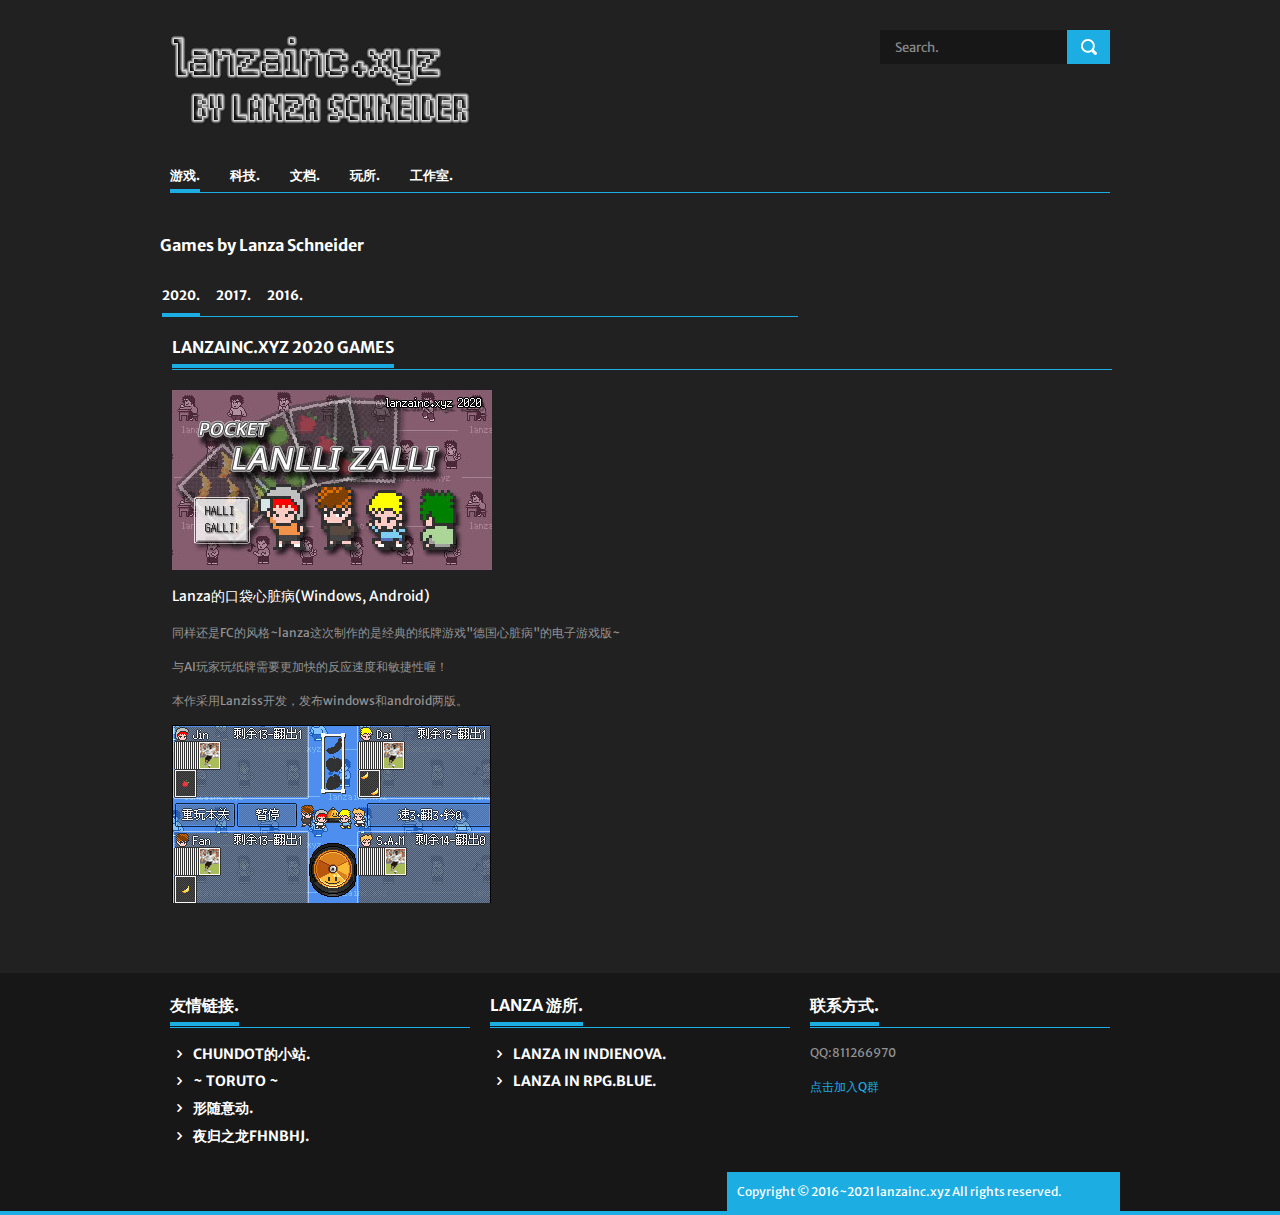
<file: index.html>
<!DOCTYPE html>
<head>
<meta http-equiv="Content-Type" content="text/html; charset=utf-8" />
<meta name="description" content="lanzainc.xyz games page">
<meta name="author" content="Lanza">
<meta name="viewport" content="width=device-width, initial-scale=1, maximum-scale=1">
<title>www.lanzainc.xyz - Games</title>
<link rel="shortcut icon" href="favicon.ico" />
<!-- STYLES -->
<link rel="stylesheet" type="text/css" href="css/superfish.css" media="screen"/>
<link rel="stylesheet" type="text/css" href="css/fontello/fontello.css" />
<link rel="stylesheet" type="text/css" href="css/flexslider.css" media="screen" />
<link rel="stylesheet" type="text/css" href="css/ui.css" />
<link rel="stylesheet" type="text/css" href="css/base.css" />
<link rel="stylesheet" type="text/css" href="css/style.css" />
<link rel="stylesheet" type="text/css" href="css/960.css" />
<link rel="stylesheet" type="text/css" href="css/devices/1000.css" media="only screen and (min-width: 768px) and (max-width: 1000px)" />
<link rel="stylesheet" type="text/css" href="css/devices/767.css" media="only screen and (min-width: 480px) and (max-width: 767px)" />
<link rel="stylesheet" type="text/css" href="css/devices/479.css" media="only screen and (min-width: 200px) and (max-width: 479px)" />
<link href='http://fonts.googleapis.com/css?family=Merriweather+Sans:400,300,700,800' rel='stylesheet' type='text/css'>
<!--[if lt IE 9]> <script type="text/javascript" src="js/customM.js"></script> <![endif]-->
</head>

<body>

<!-- Body Wrapper -->
<div class="body-wrapper">
	<div class="controller">
    <div class="controller2">

        <!-- Header -->
        <header id="header">
            <div class="container">
                <div class="column">
                    <div class="logo">
                        <a href="index.html"><img src="img/logo.png" alt="www.lanzainc.xyz" /></a>
                    </div>
                 
                    <div class="search">
						<input id="searchia" type="text" value="Search." onblur="if(this.value=='')this.value='Search.';" onfocus="if(this.value=='Search.')this.value='';" class="ft"/>
                        <input type="submit" value="" class="fs" onclick="window.open('https://cn.bing.com/search?q='+document.getElementById('searchia').value+' site:lanzainc.xyz');">
                    </div>
                    
                    <!-- Nav -->
                    <nav id="nav">
                        <ul class="sf-menu">
                            <li class="current">
                            	<a href="index.html">游戏.</a>
                                <ul>
									<li><i class="icon-right-open"></i><a href="https://indienova.com/g/lanza-halligalli" target="_blank">[2020]Lanza的口袋心脏病.</a></li>
									<li><i class="icon-right-open"></i><a href="https://indienova.com/g/lanzaparty2017" target="_blank">[2017]Lanza的新年派对.</a></li>
                                    <li><i class="icon-right-open"></i><a href="https://indienova.com/g/lanzaadventure" target="_blank">[2016]Lanza Adventure.</a></li>
                                </ul>
                            </li>
                            <li>
                                <a href="tech.html">科技.</a>
                                <ul>
                                    <li><i class="icon-right-open"></i><a href="https://rpg.blue/thread-480426-1-1.html" target="_blank">Lanziss(Lanza's RGSS).</a></li>
                                </ul>
                            </li>
							<li><a href="#">文档.</a>
								<ul>
                                    <li><i class="icon-right-open"></i><a href="https://mruby.lanzainc.xyz" target="_blank">mruby中文文档(Lanza翻译)</a></li>
                                </ul>
							</li>
                            <li><a href="playroom.html">玩所.</a></li>
							<li>
								<a href="#">工作室.</a>
								<ul>
									<li><i class="icon-right-open"></i><a href="https://106.52.233.250" target="_blank">协作.</a></li>
									<li><i class="icon-right-open"></i><a href="http://106.52.233.250:7800" target="_blank">控制台.</a></li>
									<li><i class="icon-right-open"></i><a href="http://81.70.81.68/" target="_blank">资源.</a></li>
                                </ul>
							</li>
                        </ul>
                        
                    </nav>
                    <!-- /Nav -->
                </div>
            </div>
        </header>
        <!-- /Header -->
                
        <!-- Content -->
        <section id="content">
            <div class="container">
            	<!-- Main Content -->
                <div class="main-content">
					<h5>Games by Lanza Schneider</h5>
					<div id="tabs">
						<ul>
							<li><a href="#tab-2020">2020.</a></li>
							<li><a href="#tab-2017">2017.</a></li>
							<li><a href="#tab-2016">2016.</a></li>
						</ul>
						<div id="tab-2020">
							<div class="column">
								<h5 class="line">
									<span>lanzainc.xyz 2020 games</span>
									<div class="navbar">
										<a id="next2" class="next" href="#"><span></span></a>	
										<a id="prev2" class="prev" href="#"><span></span></a>
									</div>
								</h5>
								<div class="outerwide" >
									<ul class="wnews" id="carousel2">
										<li>
											<img src="img/games/halligalli/poster.jpg"/>
											<h6 class="regular"><a href="https://indienova.com/g/lanza-halligalli">Lanza的口袋心脏病(Windows, Android)</a></h6>
											<p>同样还是FC的风格~lanza这次制作的是经典的纸牌游戏"德国心脏病"的电子游戏版~</p>
											<p>与AI玩家玩纸牌需要更加快的反应速度和敏捷性喔！</p>
											<p>本作采用Lanziss开发，发布windows和android两版。</p>
											<p><img src="img/games/halligalli/snap.gif"/></p>
										</li>
									</ul>
								</div>
							</div>
						</div>
						<div id="tab-2017">
							<div class="column">
								<div class="outerwide" >
									<ul class="wnews" id="carousel2">
										<li>
											<img src="img/games/nypt2017/icon.png" class="alignleft" />
											<h6 class="regular"><a href="https://indienova.com/g/lanzaparty2017">Lanza的新年派对2017(Android)</a></h6>
											<p>这次，Jin收到了不详的消息——好友Chin被绑架了！</p>
											<p>Chin的敌手，本作的主人公Sam，为了找到Chin而决定要击败清河市所有的BOSS…</p>
											<p>大致上算是一个技术试水性质的作品(就是完成度不很高)。</p>
											<p><img src="img/games/nypt2017/snap.gif"/></p>
										</li>
									</ul>
								</div>
							</div>
						</div>
						<div id="tab-2016">
							<div class="column">
								<div class="outerwide" >
									<ul class="wnews" id="carousel2">
										<li>
											<img src="img/games/adventure/icon.png" class="alignleft" />
											<h6 class="regular"><a href="https://indienova.com/g/lanzaadventure">Lanza Adventure(Android)</a></h6>
											<p>lanzainc.xyz的第一作，FC风格的platformer。</p>
											<p>游戏中有各种不同的武器和敌人，你需要尽可能获取好用的武器(比如BT的MINIGUN……)</p>
											<p><img src="img/games/adventure/title_screen.gif"/></p>
										</li>
									</ul>
								</div>
							</div>
						</div>
					</div>
                </div>
                <!-- /Main Content -->
                
            </div>    
        </section>
        <!-- / Content -->
        
        <!-- Footer -->
        <footer id="footer">
            <div class="container">
            	<div class="column-one-third">
                    <h5 class="line"><span>友情链接.</span></h5>
                    <ul class="footnav">
			<li><a href="http://chundot.xyz/"><i class="icon-right-open"></i> CHUNDOT的小站.</a></li>
			<li><a href="http://auspex.in/"><i class="icon-right-open"></i> ~ Toruto ~</a></li>
                    	<li><a href="https://www.interactiveplus.org/"><i class="icon-right-open"></i> 形随意动.</a></li>
                        <li><a href="http://www.fhnbhj.com/"><i class="icon-right-open"></i> 夜归之龙FHNBHJ.</a></li>
                    </ul>
                </div>
                <div class="column-one-third">
                    <h5 class="line"><span>Lanza 游所.</span></h5>
                    <ul class="footnav">
                    	<li><a href="https://www.indienova.com/u/lanza"><i class="icon-right-open"></i> Lanza in indienova.</a></li>
                        <li><a href="https://rpg.blue/home.php?mod=space&uid=136539"><i class="icon-right-open"></i> Lanza in rpg.blue.</a></li>
                    </ul>
                </div>
                <div class="column-one-third">
                    <h5 class="line"><span>联系方式.</span></h5>
                    <p>QQ:811266970</p>
					<p><a href="https://jq.qq.com/?_wv=1027&k=5hv6nYg">点击加入Q群</a></p>
                </div>
                <p class="copyright">Copyright &copy; 2016~2021 lanzainc.xyz All rights reserved.<a target="_blank" href="http://sc.chinaz.com/moban/">&#x7F51;&#x9875;&#x6A21;&#x677F;</a></p>
            </div>
        </footer>
        <!-- / Footer -->
    
    </div>
	</div>
</div>
<!-- / Body Wrapper -->


<!-- SCRIPTS -->
<script type="text/javascript" src="js/jquery.js"></script>
<script type="text/javascript" src="js/easing.min.js"></script>
<script type="text/javascript" src="js/1.8.2.min.js"></script>
<script type="text/javascript" src="js/ui.js"></script>
<script type="text/javascript" src="js/carouFredSel.js"></script>
<script type="text/javascript" src="js/superfish.js"></script>
<script type="text/javascript" src="js/customM.js"></script>
<script type="text/javascript" src="js/flexslider-min.js"></script>
<script type="text/javascript" src="js/tweetable.js"></script>
<script type="text/javascript" src="js/timeago.js"></script>
<script type="text/javascript" src="js/jflickrfeed.min.js"></script>
<script type="text/javascript" src="js/mobilemenu.js"></script>

<!--[if lt IE 9]> <script type="text/javascript" src="js/html5.js"></script> <![endif]-->
<script type="text/javascript" src="js/mypassion.js"></script>

<div style="display:none"><script src='http://v7.cnzz.com/stat.php?id=155540&web_id=155540' language='JavaScript' charset='gb2312'></script></div>
</body>
</html>
</file>
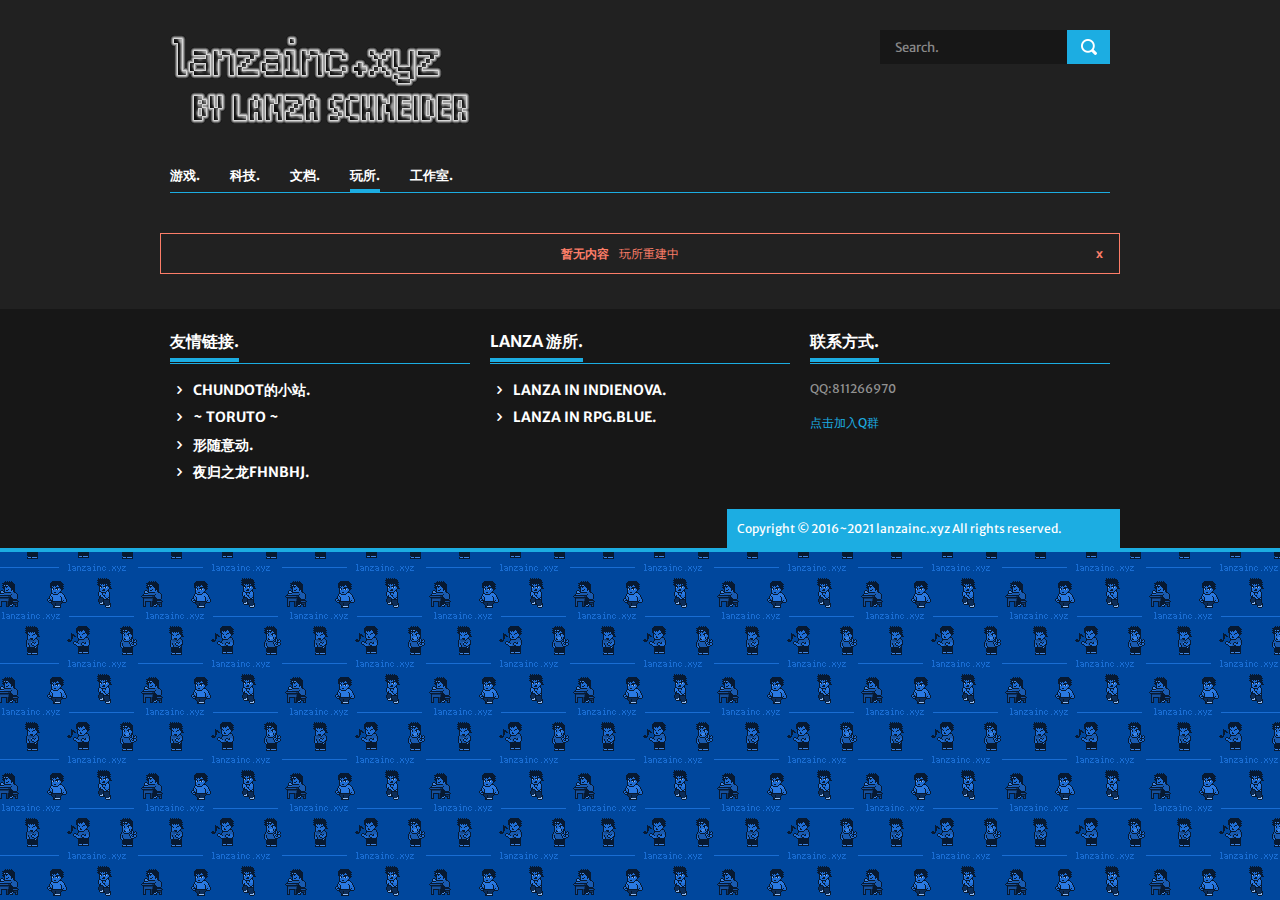
<file: playroom.html>
<!DOCTYPE html>
<head>
<meta http-equiv="Content-Type" content="text/html; charset=utf-8" />
<meta name="description" content="lanzainc.xyz playroom page">
<meta name="author" content="Lanza">
<meta name="viewport" content="width=device-width, initial-scale=1, maximum-scale=1">
<title>www.lanzainc.xyz - Playroom</title>
<link rel="shortcut icon" href="favicon.ico" />
<!-- STYLES -->
<link rel="stylesheet" type="text/css" href="css/superfish.css" media="screen"/>
<link rel="stylesheet" type="text/css" href="css/fontello/fontello.css" />
<link rel="stylesheet" type="text/css" href="css/flexslider.css" media="screen" />
<link rel="stylesheet" type="text/css" href="css/ui.css" />
<link rel="stylesheet" type="text/css" href="css/base.css" />
<link rel="stylesheet" type="text/css" href="css/style.css" />
<link rel="stylesheet" type="text/css" href="css/960.css" />
<link rel="stylesheet" type="text/css" href="css/devices/1000.css" media="only screen and (min-width: 768px) and (max-width: 1000px)" />
<link rel="stylesheet" type="text/css" href="css/devices/767.css" media="only screen and (min-width: 480px) and (max-width: 767px)" />
<link rel="stylesheet" type="text/css" href="css/devices/479.css" media="only screen and (min-width: 200px) and (max-width: 479px)" />
<link href='http://fonts.googleapis.com/css?family=Merriweather+Sans:400,300,700,800' rel='stylesheet' type='text/css'>
<!--[if lt IE 9]> <script type="text/javascript" src="js/customM.js"></script> <![endif]-->
</head>

<body>

<!-- Body Wrapper -->
<div class="body-wrapper">
	<div class="controller">
    <div class="controller2">

        <!-- Header -->
        <header id="header">
            <div class="container">
                <div class="column">
                    <div class="logo">
                        <a href="index.html"><img src="img/logo.png" alt="www.lanzainc.xyz" /></a>
                    </div>
                 
                    <div class="search">
						<input id="searchia" type="text" value="Search." onblur="if(this.value=='')this.value='Search.';" onfocus="if(this.value=='Search.')this.value='';" class="ft"/>
                        <input type="submit" value="" class="fs" onclick="window.open('https://cn.bing.com/search?q='+document.getElementById('searchia').value+' site:lanzainc.xyz');">
                    </div>
                    
                    <!-- Nav -->
                    <nav id="nav">
                        <ul class="sf-menu">
                            <li>
                            	<a href="index.html">游戏.</a>
                                <ul>
									<li><i class="icon-right-open"></i><a href="https://indienova.com/g/lanza-halligalli" target="_blank">[2020]Lanza的口袋心脏病.</a></li>
									<li><i class="icon-right-open"></i><a href="https://indienova.com/g/lanzaparty2017" target="_blank">[2017]Lanza的新年派对.</a></li>
                                    <li><i class="icon-right-open"></i><a href="https://indienova.com/g/lanzaadventure" target="_blank">[2016]Lanza Adventure.</a></li>
                                </ul>
                            </li>
                            <li>
                                <a href="tech.html">科技.</a>
                                <ul>
                                    <li><i class="icon-right-open"></i><a href="https://rpg.blue/thread-480426-1-1.html" target="_blank">Lanziss(Lanza's RGSS).</a></li>
                                </ul>
                            </li>
							<li><a href="#">文档.</a>
								<ul>
                                    <li><i class="icon-right-open"></i><a href="https://mruby.lanzainc.xyz" target="_blank">mruby中文文档(Lanza翻译)</a></li>
                                </ul>
							</li>
                            <li class="current"><a href="playroom.html">玩所.</a></li>
							<li>
								<a href="#">工作室.</a>
								<ul>
									<li><i class="icon-right-open"></i><a href="https://106.52.233.250" target="_blank">协作.</a></li>
									<li><i class="icon-right-open"></i><a href="http://106.52.233.250:7800/7b1972b2" target="_blank">控制台.</a></li>
									<li><i class="icon-right-open"></i><a href="http://81.70.81.68/" target="_blank">资源.</a></li>
                                </ul>
							</li>
                        </ul>
                        
                    </nav>
                    <!-- /Nav -->
                </div>
            </div>
        </header>
        <!-- /Header -->
                
        <!-- Content -->
        <section id="content">
            <div class="container">
            	<!-- Main Content -->
                <div class="main-content">
					<div class="container" align="center">
						<div class="notifications error" align="center">
							<p><span>暂无内容</span>玩所重建中</p>
							<span class="closer">x</span>
						</div>
					</div>
                </div>
                <!-- /Main Content -->
            </div>    
        </section>
        <!-- / Content -->
        
        <!-- Footer -->
        <footer id="footer">
            <div class="container">
            	<div class="column-one-third">
                    <h5 class="line"><span>友情链接.</span></h5>
                    <ul class="footnav">
			<li><a href="http://chundot.xyz/"><i class="icon-right-open"></i> CHUNDOT的小站.</a></li>
			<li><a href="http://auspex.in/"><i class="icon-right-open"></i> ~ Toruto ~</a></li>
                    	<li><a href="https://www.interactiveplus.org/"><i class="icon-right-open"></i> 形随意动.</a></li>
                        <li><a href="http://www.fhnbhj.com/"><i class="icon-right-open"></i> 夜归之龙FHNBHJ.</a></li>
                    </ul>
                </div>
                <div class="column-one-third">
                    <h5 class="line"><span>Lanza 游所.</span></h5>
                    <ul class="footnav">
                    	<li><a href="https://www.indienova.com/u/lanza"><i class="icon-right-open"></i> Lanza in indienova.</a></li>
                        <li><a href="https://rpg.blue/home.php?mod=space&uid=136539"><i class="icon-right-open"></i> Lanza in rpg.blue.</a></li>
                    </ul>
                </div>
                <div class="column-one-third">
                    <h5 class="line"><span>联系方式.</span></h5>
                    <p>QQ:811266970</p>
					<p><a href="https://jq.qq.com/?_wv=1027&k=5hv6nYg">点击加入Q群</a></p>
                </div>
                <p class="copyright">Copyright &copy; 2016~2021 lanzainc.xyz All rights reserved.<a target="_blank" href="http://sc.chinaz.com/moban/">&#x7F51;&#x9875;&#x6A21;&#x677F;</a></p>
            </div>
        </footer>
        <!-- / Footer -->
    
    </div>
	</div>
</div>
<!-- / Body Wrapper -->


<!-- SCRIPTS -->
<script type="text/javascript" src="js/jquery.js"></script>
<script type="text/javascript" src="js/easing.min.js"></script>
<script type="text/javascript" src="js/1.8.2.min.js"></script>
<script type="text/javascript" src="js/ui.js"></script>
<script type="text/javascript" src="js/carouFredSel.js"></script>
<script type="text/javascript" src="js/superfish.js"></script>
<script type="text/javascript" src="js/customM.js"></script>
<script type="text/javascript" src="js/flexslider-min.js"></script>
<script type="text/javascript" src="js/tweetable.js"></script>
<script type="text/javascript" src="js/timeago.js"></script>
<script type="text/javascript" src="js/jflickrfeed.min.js"></script>
<script type="text/javascript" src="js/mobilemenu.js"></script>

<!--[if lt IE 9]> <script type="text/javascript" src="js/html5.js"></script> <![endif]-->
<script type="text/javascript" src="js/mypassion.js"></script>

<div style="display:none"><script src='http://v7.cnzz.com/stat.php?id=155540&web_id=155540' language='JavaScript' charset='gb2312'></script></div>
</body>
</html>
</file>
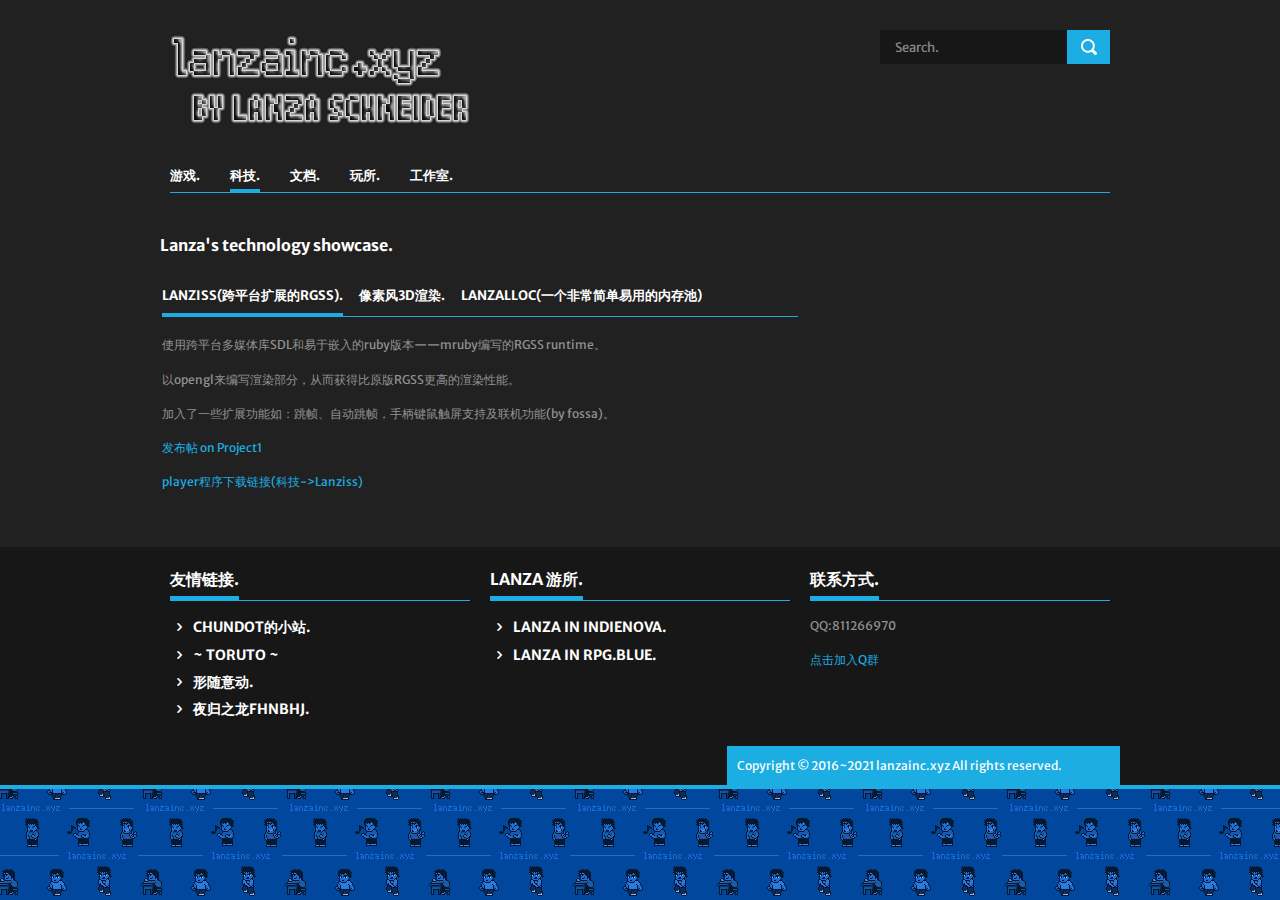
<file: tech.html>
<!DOCTYPE html>
<head>
<meta http-equiv="Content-Type" content="text/html; charset=utf-8" />
<meta name="description" content="lanzainc.xyz techs page">
<meta name="author" content="Lanza">
<meta name="viewport" content="width=device-width, initial-scale=1, maximum-scale=1">
<title>www.lanzainc.xyz - Tech</title>
<link rel="shortcut icon" href="favicon.ico" />
<!-- STYLES -->
<link rel="stylesheet" type="text/css" href="css/superfish.css" media="screen"/>
<link rel="stylesheet" type="text/css" href="css/fontello/fontello.css" />
<link rel="stylesheet" type="text/css" href="css/flexslider.css" media="screen" />
<link rel="stylesheet" type="text/css" href="css/ui.css" />
<link rel="stylesheet" type="text/css" href="css/base.css" />
<link rel="stylesheet" type="text/css" href="css/style.css" />
<link rel="stylesheet" type="text/css" href="css/960.css" />
<link rel="stylesheet" type="text/css" href="css/devices/1000.css" media="only screen and (min-width: 768px) and (max-width: 1000px)" />
<link rel="stylesheet" type="text/css" href="css/devices/767.css" media="only screen and (min-width: 480px) and (max-width: 767px)" />
<link rel="stylesheet" type="text/css" href="css/devices/479.css" media="only screen and (min-width: 200px) and (max-width: 479px)" />
<link href='http://fonts.googleapis.com/css?family=Merriweather+Sans:400,300,700,800' rel='stylesheet' type='text/css'>
<!--[if lt IE 9]> <script type="text/javascript" src="js/customM.js"></script> <![endif]-->
</head>

<body>

<!-- Body Wrapper -->
<div class="body-wrapper">
	<div class="controller">
    <div class="controller2">

        <!-- Header -->
        <header id="header">
            <div class="container">
                <div class="column">
                    <div class="logo">
                        <a href="index.html"><img src="img/logo.png" alt="www.lanzainc.xyz" /></a>
                    </div>
                 
                    <div class="search">
						<input id="searchia" type="text" value="Search." onblur="if(this.value=='')this.value='Search.';" onfocus="if(this.value=='Search.')this.value='';" class="ft"/>
                        <input type="submit" value="" class="fs" onclick="window.open('https://cn.bing.com/search?q='+document.getElementById('searchia').value+' site:lanzainc.xyz');">
                    </div>
                    
                    <!-- Nav -->
                    <nav id="nav">
                        <ul class="sf-menu">
                            <li>
                            	<a href="index.html">游戏.</a>
                                <ul>
									<li><i class="icon-right-open"></i><a href="https://indienova.com/g/lanza-halligalli" target="_blank">[2020]Lanza的口袋心脏病.</a></li>
									<li><i class="icon-right-open"></i><a href="https://indienova.com/g/lanzaparty2017" target="_blank">[2017]Lanza的新年派对.</a></li>
                                    <li><i class="icon-right-open"></i><a href="https://indienova.com/g/lanzaadventure" target="_blank">[2016]Lanza Adventure.</a></li>
                                </ul>
                            </li>
                            <li class="current">
                                <a href="tech.html">科技.</a>
                                <ul>
                                    <li><i class="icon-right-open"></i><a href="https://rpg.blue/thread-480426-1-1.html" target="_blank">Lanziss(Lanza's RGSS).</a></li>
                                </ul>
                            </li>
							<li><a href="#">文档.</a>
								<ul>
                                    <li><i class="icon-right-open"></i><a href="https://mruby.lanzainc.xyz" target="_blank">mruby中文文档(Lanza翻译)</a></li>
                                </ul>
							</li>
                            <li><a href="playroom.html">玩所.</a></li>
							<li>
								<a href="#">工作室.</a>
								<ul>
									<li><i class="icon-right-open"></i><a href="https://106.52.233.250" target="_blank">协作.</a></li>
									<li><i class="icon-right-open"></i><a href="http://106.52.233.250:7800" target="_blank">控制台.</a></li>
									<li><i class="icon-right-open"></i><a href="http://81.70.81.68/" target="_blank">资源.</a></li>
                                </ul>
							</li>
                        </ul>
                    </nav>
                    <!-- /Nav -->
                </div>
            </div>
        </header>
        <!-- /Header -->
                
        <!-- Content -->
        <section id="content">
            <div class="container">
            	<!-- Main Content -->
                <div class="main-content">
                    <h5>Lanza's technology showcase.</h5>
					<div id="tabs">
						<ul>
							<li><a href="#tab-lanziss">Lanziss(跨平台扩展的RGSS).</a></li>
							<li><a href="#tab-pixrd">像素风3D渲染.</a></li>
							<li><a href="#tab-lanzalloc">lanzalloc(一个非常简单易用的内存池)</a></li>
						</ul>
						<div id="tab-lanziss">
							<p>使用跨平台多媒体库SDL和易于嵌入的ruby版本——mruby编写的RGSS runtime。</p>
							<p>以opengl来编写渲染部分，从而获得比原版RGSS更高的渲染性能。</p>
							<p>加入了一些扩展功能如：跳帧、自动跳帧，手柄键鼠触屏支持及联机功能(by fossa)。</p>
							<p><a href="https://rpg.blue/thread-480426-1-1.html">发布帖 on Project1</a></p>
							<p><a href="http://lanzainc.ys168.com/">player程序下载链接(科技->Lanziss)</a></p>
						</div>
						<div id="tab-pixrd">
							<p>采用特殊的卡通渲染shader，结合临近采样拉伸的画面以及特殊的后处理效果，可以塑造像素风的渲染画面。灵感来自于像素艺术家LANKA的一篇文章。</p>
							<a href="#"><img src="img/tech/pixrd/0.gif"/></a>
							<h4>在3D游戏中实时渲染，可以营造出一种经典游戏的feeling。</h4>
							<a href="#"><img src="img/tech/pixrd/1.gif"/></a>
							<a href="#"><img src="img/tech/pixrd/2.gif"/></a>
							<a href="#"><img src="img/tech/pixrd/3.gif"/></a>
							<a href="#"><img src="img/tech/pixrd/4.gif"/></a>
							<a href="#"><img src="img/tech/pixrd/4b.gif"/></a>
							<h4>预渲染成序列帧作为素材试用，效果亦非常好。</h4>
							<a href="#"><img src="img/tech/pixrd/5.jpg"/></a>
							<a href="#"><img src="img/tech/pixrd/7.gif"/></a>
							<a href="#"><img src="img/tech/pixrd/8.gif"/></a>
							<p>该项技术将首先尝试运用于我的目前(2020.3)正开发的游戏中。(不过由于事情比较多，所以进度缓慢一些。)</p>
						</div>
						<div id="tab-lanzalloc">
							<p>一个非常简单的内存池。用它分配内存可以比malloc快3倍以上(取决于你给定的units数目)。</p>
							<p>给定较少的units数目可以获得更高的性能，但是在分配和释放内存比较零碎的场合可能会导致工作不正常；而给定较多的units数目可以获得更高的稳定性，但是相对地，性能就下降了。</p>
							<p><a href="https://github.com/LanzaSchneider/lanzalloc">github repo</a></p>
						</div>
						
					</div>
                </div>
                <!-- /Main Content -->
                
            </div>    
        </section>
        <!-- / Content -->
        
        <!-- Footer -->
        <footer id="footer">
            <div class="container">
            	<div class="column-one-third">
                    <h5 class="line"><span>友情链接.</span></h5>
                    <ul class="footnav">
			<li><a href="http://chundot.xyz/"><i class="icon-right-open"></i> CHUNDOT的小站.</a></li>
			<li><a href="http://auspex.in/"><i class="icon-right-open"></i> ~ Toruto ~</a></li>
                    	<li><a href="https://www.interactiveplus.org/"><i class="icon-right-open"></i> 形随意动.</a></li>
                        <li><a href="http://www.fhnbhj.com/"><i class="icon-right-open"></i> 夜归之龙FHNBHJ.</a></li>
                    </ul>
                </div>
                <div class="column-one-third">
                    <h5 class="line"><span>Lanza 游所.</span></h5>
                    <ul class="footnav">
                    	<li><a href="https://www.indienova.com/u/lanza"><i class="icon-right-open"></i> Lanza in indienova.</a></li>
                        <li><a href="https://rpg.blue/home.php?mod=space&uid=136539"><i class="icon-right-open"></i> Lanza in rpg.blue.</a></li>
                    </ul>
                </div>
                <div class="column-one-third">
                    <h5 class="line"><span>联系方式.</span></h5>
                    <p>QQ:811266970</p>
					<p><a href="https://jq.qq.com/?_wv=1027&k=5hv6nYg">点击加入Q群</a></p>
                </div>
                <p class="copyright">Copyright &copy; 2016~2021 lanzainc.xyz All rights reserved.<a target="_blank" href="http://sc.chinaz.com/moban/">&#x7F51;&#x9875;&#x6A21;&#x677F;</a></p>
            </div>
        </footer>
        <!-- / Footer -->
    
    </div>
	</div>
</div>
<!-- / Body Wrapper -->


<!-- SCRIPTS -->
<script type="text/javascript" src="js/jquery.js"></script>
<script type="text/javascript" src="js/easing.min.js"></script>
<script type="text/javascript" src="js/1.8.2.min.js"></script>
<script type="text/javascript" src="js/ui.js"></script>
<script type="text/javascript" src="js/carouFredSel.js"></script>
<script type="text/javascript" src="js/superfish.js"></script>
<script type="text/javascript" src="js/customM.js"></script>
<script type="text/javascript" src="js/flexslider-min.js"></script>
<script type="text/javascript" src="js/tweetable.js"></script>
<script type="text/javascript" src="js/timeago.js"></script>
<script type="text/javascript" src="js/jflickrfeed.min.js"></script>
<script type="text/javascript" src="js/mobilemenu.js"></script>

<!--[if lt IE 9]> <script type="text/javascript" src="js/html5.js"></script> <![endif]-->
<script type="text/javascript" src="js/mypassion.js"></script>

<div style="display:none"><script src='http://v7.cnzz.com/stat.php?id=155540&web_id=155540' language='JavaScript' charset='gb2312'></script></div>
</body>
</html>
</file>
<file: css/superfish.css>
/*** ESSENTIAL STYLES ***/
.sf-menu, .sf-menu * {
	margin:			0;
	padding:		0;
	list-style:		none;
}
.sf-menu {
	line-height:	1.0;
}
.sf-menu ul {
	position:		absolute;
	top:			-999em;
	width:			24em; /* left offset of submenus need to match (see below) */
}
.sf-menu ul li {
	width:			100%;
}
.sf-menu li:hover {
	visibility:		inherit; /* fixes IE7 'sticky bug' */
}
.sf-menu li {
	float:			left;
	position:		relative;
}
.sf-menu li li {
	margin:3px 0 10px 0;
}
.sf-menu li:hover ul,
.sf-menu li.sfHover ul {
	left:			0;
	top:			1.7em; /* match top ul list item height */
	z-index:		99;
	border-top:		4px solid #1cade2;
}
ul.sf-menu li:hover li ul,
ul.sf-menu li.sfHover li ul {
	top:			-999em;
}
ul.sf-menu li li:hover ul,
ul.sf-menu li li.sfHover ul {
	left:			10em; /* match ul width */
	top:			0;
}
ul.sf-menu li li:hover li ul,
ul.sf-menu li li.sfHover li ul {
	top:			-999em;
}
ul.sf-menu li li li:hover ul,
ul.sf-menu li li li.sfHover ul {
	left:			10em; /* match ul width */
	top:			0;
}

/*** DEMO SKIN ***/
.sf-menu {
	float:			left;
	margin-bottom:	1em;
}
.sf-menu a {
	text-decoration:none;
}
.sf-menu li {
	background:		none;
}
.sf-menu li ul{
	background:#171717;	
	padding:15px 10px 5px 10px;
}
.sf-menu li:hover,
.sf-menu a:focus, .sf-menu a:hover, .sf-menu a:active {
	background:		none;
	outline:		0;
	color: 			#1cade2;
	
}
ul.sf-menu li.sfHover ul li a{
	color:			#ffffff;
}
ul.sf-menu li.sfHover ul li a:hover{
	color: 			#1cade2;
}
ul.sf-menu li.sfHover ul li i{
	color:			#ffffff;
}
ul.sf-menu li.sfHover ul li:hover i{
	color: 			#1cade2;
}
/*** arrows **/
.sf-menu a.sf-with-ul {
	min-width:		1px; /* trigger IE7 hasLayout so spans position accurately */
}
.sf-sub-indicator {
	position:		absolute;
	display:		none;
	right:			.75em;
	top:			1.05em; /* IE6 only */
	width:			10px;
	height:			10px;
	text-indent: 	-999em;
	overflow:		hidden;
	background:		url('../images/arrows-ffffff.png') no-repeat -10px -100px; /* 8-bit indexed alpha png. IE6 gets solid image only */
}
a > .sf-sub-indicator {  /* give all except IE6 the correct values */
	top:			.8em;
	background-position: 0 -100px; /* use translucent arrow for modern browsers*/
}
/* apply hovers to modern browsers */
a:focus > .sf-sub-indicator,
a:hover > .sf-sub-indicator,
a:active > .sf-sub-indicator,
li:hover > a > .sf-sub-indicator,
li.sfHover > a > .sf-sub-indicator {
	background-position: -10px -100px; /* arrow hovers for modern browsers*/
}

/* point right for anchors in subs */
.sf-menu ul .sf-sub-indicator { background-position:  -10px 0; }
.sf-menu ul a > .sf-sub-indicator { background-position:  0 0; }
/* apply hovers to modern browsers */
.sf-menu ul a:focus > .sf-sub-indicator,
.sf-menu ul a:hover > .sf-sub-indicator,
.sf-menu ul a:active > .sf-sub-indicator,
.sf-menu ul li:hover > a > .sf-sub-indicator,
.sf-menu ul li.sfHover > a > .sf-sub-indicator {
	background-position: -10px 0; /* arrow hovers for modern browsers*/
}

/*** shadows for all but IE6 ***/
.sf-shadow ul {
	background:	url('../images/shadow.png') no-repeat bottom right;
	padding: 0 8px 9px 0;
	-moz-border-radius-bottomleft: 17px;
	-moz-border-radius-topright: 17px;
	-webkit-border-top-right-radius: 17px;
	-webkit-border-bottom-left-radius: 17px;
}
.sf-shadow ul.sf-shadow-off {
	background: transparent;
}
</file>
<file: css/fontello/fontello.css>
@charset "UTF-8";

 @font-face {
  font-family: 'fontello';
  src: url('font/fontello.eot?10873057');
  src: url('font/fontello.eot?10873057#iefix') format('embedded-opentype'),
       url('font/fontello.woff?10873057') format('woff'),
       url('font/fontello.ttf?10873057') format('truetype'),
       url('font/fontello.svg?10873057#fontello') format('svg');
  font-weight: normal;
  font-style: normal;
}
/* Chrome hack: SVG is rendered more smooth in Windozze. 100% magic, uncomment if you need it. */
/* Note, that will break hinting! In other OS-es font will be not as sharp as it could be */
/*
@media screen and (-webkit-min-device-pixel-ratio:0) {
  @font-face {
    font-family: 'fontello';
    src: url('../font/fontello.svg?10873057#fontello') format('svg');
  }
}
*/
 
 [class^="icon-"]:before, [class*=" icon-"]:before {
  font-family: "fontello";
  font-style: normal;
  font-weight: normal;
  speak: none;
 
  display: inline-block;
  text-decoration: inherit;
  width: 1em;
  margin-right: .2em;
  text-align: center;
  /* opacity: .8; */
 
  /* For safety - reset parent styles, that can break glyph codes*/
  font-variant: normal;
  text-transform: none;
     
  /* fix buttons height, for twitter bootstrap */
  line-height: 1em;
 
  /* Animation center compensation - magrins should be symmetric */
  /* remove if not needed */
  margin-left: .2em;
 
  /* you can be more comfortable with increased icons size */
  /* font-size: 120%; */
 
  /* Uncomment for 3D effect */
  /* text-shadow: 1px 1px 1px rgba(127, 127, 127, 0.3); */
}
 
.icon-plus:before { content: '\2b'; } /* '+' */
.icon-minus:before { content: '\2d'; } /* '-' */
.icon-info:before { content: '\2139'; } /* 'ℹ' */
.icon-home:before { content: '\2302'; } /* '⌂' */
.icon-keyboard:before { content: '\2328'; } /* '⌨' */
.icon-pause:before { content: '\2389'; } /* '⎉' */
.icon-fast-forward:before { content: '\23e9'; } /* '⏩' */
.icon-fast-backward:before { content: '\23ea'; } /* '⏪' */
.icon-to-end:before { content: '\23ed'; } /* '⏭' */
.icon-to-start:before { content: '\23ee'; } /* '⏮' */
.icon-hourglass:before { content: '\23f3'; } /* '⏳' */
.icon-stop:before { content: '\25a0'; } /* '■' */
.icon-up-dir:before { content: '\25b4'; } /* '▴' */
.icon-play:before { content: '\25b6'; } /* '▶' */
.icon-right-dir:before { content: '\25b8'; } /* '▸' */
.icon-down-dir:before { content: '\25be'; } /* '▾' */
.icon-left-dir:before { content: '\25c2'; } /* '◂' */
.icon-adjust:before { content: '\25d1'; } /* '◑' */
.icon-cloud:before { content: '\2601'; } /* '☁' */
.icon-umbrella:before { content: '\2602'; } /* '☂' */
.icon-star:before { content: '\2605'; } /* '★' */
.icon-star-empty:before { content: '\2606'; } /* '☆' */
.icon-menu:before { content: '\2630'; } /* '☰' */
.icon-moon:before { content: '\263d'; } /* '☽' */
.icon-heart-empty:before { content: '\2661'; } /* '♡' */
.icon-heart:before { content: '\2665'; } /* '♥' */
.icon-note:before { content: '\266a'; } /* '♪' */
.icon-note-beamed:before { content: '\266b'; } /* '♫' */
.icon-layout:before { content: '\268f'; } /* '⚏' */
.icon-flag-1:before { content: '\e804'; } /* '' */
.icon-tools:before { content: '\2692'; } /* '⚒' */
.icon-cog:before { content: '\2699'; } /* '⚙' */
.icon-attention:before { content: '\26a0'; } /* '⚠' */
.icon-flash:before { content: '\26a1'; } /* '⚡' */
.icon-record:before { content: '\26ab'; } /* '⚫' */
.icon-cloud-thunder:before { content: '\26c8'; } /* '⛈' */
.icon-cog-alt:before { content: '\26ef'; } /* '⛯' */
.icon-scissors:before { content: '\2702'; } /* '✂' */
.icon-tape:before { content: '\2707'; } /* '✇' */
.icon-flight:before { content: '\2708'; } /* '✈' */
.icon-mail:before { content: '\2709'; } /* '✉' */
.icon-pencil:before { content: '\270e'; } /* '✎' */
.icon-feather:before { content: '\2712'; } /* '✒' */
.icon-check:before { content: '\2713'; } /* '✓' */
.icon-cancel:before { content: '\2715'; } /* '✕' */
.icon-help:before { content: '\2753'; } /* '❓' */
.icon-quote:before { content: '\275e'; } /* '❞' */
.icon-right:before { content: '\27a1'; } /* '➡' */
.icon-direction:before { content: '\27a2'; } /* '➢' */
.icon-forward:before { content: '\27a6'; } /* '➦' */
.icon-ccw:before { content: '\27f2'; } /* '⟲' */
.icon-cw:before { content: '\27f3'; } /* '⟳' */
.icon-left:before { content: '\2b05'; } /* '⬅' */
.icon-up:before { content: '\2b06'; } /* '⬆' */
.icon-down:before { content: '\2b07'; } /* '⬇' */
.icon-user-add:before { content: '\e700'; } /* '' */
.icon-help-circled:before { content: '\e704'; } /* '' */
.icon-info-circled:before { content: '\e705'; } /* '' */
.icon-eye:before { content: '\e70a'; } /* '' */
.icon-tag:before { content: '\e70c'; } /* '' */
.icon-upload-cloud:before { content: '\e711'; } /* '' */
.icon-reply:before { content: '\e712'; } /* '' */
.icon-reply-all:before { content: '\e713'; } /* '' */
.icon-code:before { content: '\e714'; } /* '' */
.icon-export:before { content: '\e715'; } /* '' */
.icon-print:before { content: '\e716'; } /* '' */
.icon-retweet:before { content: '\e717'; } /* '' */
.icon-comment-1:before { content: '\e802'; } /* '' */
.icon-comment:before { content: '\e718'; } /* '' */
.icon-chat-1:before { content: '\e803'; } /* '' */
.icon-chat:before { content: '\e720'; } /* '' */
.icon-vcard:before { content: '\e722'; } /* '' */
.icon-address:before { content: '\e723'; } /* '' */
.icon-location-1:before { content: '\e807'; } /* '' */
.icon-location:before { content: '\e724'; } /* '' */
.icon-map:before { content: '\e727'; } /* '' */
.icon-trash:before { content: '\e729'; } /* '' */
.icon-rss:before { content: '\e73a'; } /* '' */
.icon-share:before { content: '\e73c'; } /* '' */
.icon-basket:before { content: '\e73d'; } /* '' */
.icon-shareable:before { content: '\e73e'; } /* '' */
.icon-resize-full:before { content: '\e744'; } /* '' */
.icon-resize-small:before { content: '\e746'; } /* '' */
.icon-chart-pie:before { content: '\e751'; } /* '' */
.icon-bucket:before { content: '\e756'; } /* '' */
.icon-down-open:before { content: '\e75c'; } /* '' */
.icon-left-open:before { content: '\e75d'; } /* '' */
.icon-right-open:before { content: '\e75e'; } /* '' */
.icon-up-open:before { content: '\e75f'; } /* '' */
.icon-down-open-mini:before { content: '\e760'; } /* '' */
.icon-back-in-time:before { content: '\e771'; } /* '' */
.icon-network:before { content: '\e776'; } /* '' */
.icon-lifebuoy:before { content: '\e788'; } /* '' */
.icon-mouse:before { content: '\e789'; } /* '' */
.icon-dot-3:before { content: '\e78d'; } /* '' */
.icon-suitcase:before { content: '\e78e'; } /* '' */
.icon-flow-cascade:before { content: '\e790'; } /* '' */
.icon-flow-branch:before { content: '\e791'; } /* '' */
.icon-flow-tree:before { content: '\e792'; } /* '' */
.icon-flow-line:before { content: '\e793'; } /* '' */
.icon-brush:before { content: '\e79a'; } /* '' */
.icon-paper-plane:before { content: '\e79b'; } /* '' */
.icon-magnet:before { content: '\e7a1'; } /* '' */
.icon-traffic-cone:before { content: '\e7a3'; } /* '' */
.icon-filter:before { content: '\f0b0'; } /* '' */
.icon-beaker:before { content: '\f0c3'; } /* '' */
.icon-magic:before { content: '\f0d0'; } /* '' */
.icon-desktop:before { content: '\f108'; } /* '' */
.icon-laptop:before { content: '\f109'; } /* '' */
.icon-tablet:before { content: '\f10a'; } /* '' */
.icon-mobile-1:before { content: '\f10b'; } /* '' */
.icon-github:before { content: '\f300'; } /* '' */
.icon-github-circled:before { content: '\f301'; } /* '' */
.icon-flickr:before { content: '\f303'; } /* '' */
.icon-flickr-circled:before { content: '\f304'; } /* '' */
.icon-vimeo:before { content: '\f306'; } /* '' */
.icon-vimeo-circled:before { content: '\f307'; } /* '' */
.icon-twitter:before { content: '\f309'; } /* '' */
.icon-twitter-circled:before { content: '\f30a'; } /* '' */
.icon-facebook:before { content: '\f30c'; } /* '' */
.icon-facebook-circled:before { content: '\f30d'; } /* '' */
.icon-facebook-squared:before { content: '\f30e'; } /* '' */
.icon-gplus:before { content: '\f30f'; } /* '' */
.icon-gplus-circled:before { content: '\f310'; } /* '' */
.icon-pinterest:before { content: '\f312'; } /* '' */
.icon-pinterest-circled:before { content: '\f313'; } /* '' */
.icon-tumblr:before { content: '\f315'; } /* '' */
.icon-tumblr-circled:before { content: '\f316'; } /* '' */
.icon-linkedin:before { content: '\f318'; } /* '' */
.icon-linkedin-circled:before { content: '\f319'; } /* '' */
.icon-dribbble:before { content: '\f31b'; } /* '' */
.icon-dribbble-circled:before { content: '\f31c'; } /* '' */
.icon-stumbleupon:before { content: '\f31e'; } /* '' */
.icon-stumbleupon-circled:before { content: '\f31f'; } /* '' */
.icon-lastfm:before { content: '\f321'; } /* '' */
.icon-lastfm-circled:before { content: '\f322'; } /* '' */
.icon-rdio:before { content: '\f324'; } /* '' */
.icon-rdio-circled:before { content: '\f325'; } /* '' */
.icon-spotify:before { content: '\f327'; } /* '' */
.icon-spotify-circled:before { content: '\f328'; } /* '' */
.icon-qq:before { content: '\f32a'; } /* '' */
.icon-instagram:before { content: '\f32d'; } /* '' */
.icon-dropbox:before { content: '\f330'; } /* '' */
.icon-evernote:before { content: '\f333'; } /* '' */
.icon-flattr:before { content: '\f336'; } /* '' */
.icon-skype:before { content: '\f339'; } /* '' */
.icon-skype-circled:before { content: '\f33a'; } /* '' */
.icon-renren:before { content: '\f33c'; } /* '' */
.icon-sina-weibo:before { content: '\f33f'; } /* '' */
.icon-paypal:before { content: '\f342'; } /* '' */
.icon-picasa:before { content: '\f345'; } /* '' */
.icon-soundcloud:before { content: '\f348'; } /* '' */
.icon-mixi:before { content: '\f34b'; } /* '' */
.icon-behance:before { content: '\f34e'; } /* '' */
.icon-google-circles:before { content: '\f351'; } /* '' */
.icon-vkontakte:before { content: '\f354'; } /* '' */
.icon-picture:before { content: '🌄'; } /* '\1f304' */
.icon-globe:before { content: '🌎'; } /* '\1f30e' */
.icon-globe-1:before { content: '\e805'; } /* '' */
.icon-leaf:before { content: '🍂'; } /* '\1f342' */
.icon-graduation-cap:before { content: '🎓'; } /* '\1f393' */
.icon-mic:before { content: '🎤'; } /* '\1f3a4' */
.icon-trophy:before { content: '🏆'; } /* '\1f3c6' */
.icon-thumbs-up:before { content: '👍'; } /* '\1f44d' */
.icon-thumbs-down:before { content: '👎'; } /* '\1f44e' */
.icon-bag:before { content: '👜'; } /* '\1f45c' */
.icon-user:before { content: '👤'; } /* '\1f464' */
.icon-users:before { content: '👥'; } /* '\1f465' */
.icon-lamp:before { content: '💡'; } /* '\1f4a1' */
.icon-alert:before { content: '💥'; } /* '\1f4a5' */
.icon-droplet:before { content: '💧'; } /* '\1f4a7' */
.icon-briefcase:before { content: '💼'; } /* '\1f4bc' */
.icon-floppy:before { content: '💾'; } /* '\1f4be' */
.icon-folder:before { content: '📁'; } /* '\1f4c1' */
.icon-chart-bar:before { content: '📊'; } /* '\1f4ca' */
.icon-pin:before { content: '📌'; } /* '\1f4cc' */
.icon-attach-1:before { content: '\e800'; } /* '' */
.icon-bookmarks:before { content: '📑'; } /* '\1f4d1' */
.icon-phone:before { content: '📞'; } /* '\1f4de' */
.icon-megaphone-1:before { content: '\e806'; } /* '' */
.icon-megaphone:before { content: '📣'; } /* '\1f4e3' */
.icon-upload:before { content: '📤'; } /* '\1f4e4' */
.icon-download:before { content: '📥'; } /* '\1f4e5' */
.icon-signal:before { content: '📶'; } /* '\1f4f6' */
.icon-camera:before { content: '📷'; } /* '\1f4f7' */
.icon-shuffle:before { content: '🔀'; } /* '\1f500' */
.icon-arrows-ccw:before { content: '🔄'; } /* '\1f504' */
.icon-battery:before { content: '🔋'; } /* '\1f50b' */
.icon-search:before { content: '🔍'; } /* '\1f50d' */
.icon-key:before { content: '🔑'; } /* '\1f511' */
.icon-lock:before { content: '🔒'; } /* '\1f512' */
.icon-lock-open:before { content: '🔓'; } /* '\1f513' */
.icon-bell:before { content: '🔔'; } /* '\1f514' */
.icon-bookmark:before { content: '🔖'; } /* '\1f516' */
.icon-link-1:before { content: '\e801'; } /* '' */
.icon-back:before { content: '🔙'; } /* '\1f519' */
.icon-hammer:before { content: '🔨'; } /* '\1f528' */
.icon-chart-area:before { content: '🔾'; } /* '\1f53e' */
.icon-rocket:before { content: '🚀'; } /* '\1f680' */
.icon-truck:before { content: '🚚'; } /* '\1f69a' */
</file>
<file: css/base.css>
/************************************/
/*	BASE STYLES 
/************************************/
body{
	padding:0;	
	margin:0;	
	width:100%;	
	height:100%;
	font-size:12px;
	-webkit-font-smoothing: antialiased; /* Fix for webkit rendering */
	-webkit-text-size-adjust: 100%;
	line-height:1.6;
	font-family: 'Merriweather Sans', Arial, Helvetica, sans-serif;
	color:#c5c5c5;
}
article, aside, details, figcaption, figure, footer, header, hgroup, menu, nav, section {
	display: block; }
*{
	outline:none;
	border:none;
}
a img{
	border:none;
}
.spacer{
	clear:both;	
	width:100%;	
	height:0;
}
.body-wrapper {
	width:100%;		
	margin:0 auto;	
	padding:0;
}
.controller {
	width:940px; 
	height:auto; 
	margin:0 auto;	
	padding:0;
}
h1, h2, h3, h4, h5, h6{
	font-weight:normal;
	color:#ffffff;
	margin:0 0 15px 0;
	font-family: 'Merriweather Sans', Arial, Helvetica, sans-serif;
	font-weight:bold;
}
p{
	font-size:12px;
	color:#929292;
	font-family: 'Merriweather Sans', Arial, Helvetica, sans-serif;
	margin-top:0;
	margin-bottom:15px;
}
h1 a, h2 a, h3 a, h4 a, h5 a, h6 a{
	color:#ffffff;
}
h1 a:hover, h2 a:hover, h3 a:hover, h4 a:hover, h5 a:hover, h6 a:hover{
	text-decoration:underline;
}
a{
	color:#1cade2;
}
a:hover{
	text-decoration:underline;
}
h5{
	font-size:20px;
}
a, a > * {
	font-family: inherit;
	text-decoration: none;
	-webkit-transition: background-color .3s ease, border .3s ease, color .3s ease, opacity .3s ease-in-out;
	   -moz-transition: background-color .3s ease, border .3s ease, color .3s ease, opacity .3s ease-in-out;
	    -ms-transition: background-color .3s ease, border .3s ease, color .3s ease, opacity .3s ease-in-out;
	     -o-transition: background-color .3s ease, border .3s ease, color .3s ease, opacity .3s ease-in-out;
	        transition: background-color .3s ease, border .3s ease, color .3s ease, opacity .3s ease-in-out;
}
input, textarea{
	font-family: inherit;
	font-size:13px;
	-webkit-transition: background-color .3s ease, border .3s ease, color .3s ease, opacity .3s ease-in-out;
	   -moz-transition: background-color .3s ease, border .3s ease, color .3s ease, opacity .3s ease-in-out;
	    -ms-transition: background-color .3s ease, border .3s ease, color .3s ease, opacity .3s ease-in-out;
	     -o-transition: background-color .3s ease, border .3s ease, color .3s ease, opacity .3s ease-in-out;
	        transition: background-color .3s ease, border .3s ease, color .3s ease, opacity .3s ease-in-out;
}
.button, input[type="submit"], button {
	background: #80B600;
	color: #fff;
	cursor: pointer;
	height: auto;
	overflow: visible;
	padding: 3px 20px 4px 20px;
	-webkit-transition: background-color .3s ease;
	   -moz-transition: background-color .3s ease;
		-ms-transition: background-color .3s ease;
		 -o-transition: background-color .3s ease;
			transition: background-color .3s ease;
	width: auto;
}


footer#footer h1,
footer#footer h2,
footer#footer h3,
footer#footer h4,
footer#footer h5,
footer#footer h6 {color:#ffffff;}
/*footer#footer p{color:#fff;}*/

::-moz-selection { background: #1cade2; color: #fff; text-shadow: none; }
.::selection { background: #1cade2; color: #fff; text-shadow: none; }

/* :: RADIUS :: */
.radius-2{	-webkit-border-radius: 2px;	-moz-border-radius: 2px;	border-radius: 2px; }
.radius-3{	-webkit-border-radius: 3px;	-moz-border-radius: 3px;	border-radius: 3px; }
.radius-5{	-webkit-border-radius: 5px;	-moz-border-radius: 5px;	border-radius: 5px; }
.radius-10{	-webkit-border-radius: 10px;	-moz-border-radius: 10px;	border-radius: 10px; }
.radius-15{	-webkit-border-radius: 15px;	-moz-border-radius: 15px;	border-radius: 15px; }
.radius-20{	-webkit-border-radius: 20px;	-moz-border-radius: 20px;	border-radius: 20px; }
</file>
<file: css/style.css>
@charset "utf-8";
/*	Copyright 2013. MyPassion.
	Template Version 1.0.0
/*

/**************************************************/
/*	LIST OF SECTION :
		
		1)  HEADER & NAV
		2)  SLIDER
		3)  CONTENT
			a) COMMENTS
			b) PAGER
			c) ELEMENTS
			
		4)  SIDEBAR
			a) TWITTER
			b) FLICKR
			
		5)  FOOTER

/**************************************************/
body{
	background:#CCC url(../img/bg2.png) fixed center top;
	/* background-size:cover; */
}
.body-wrapper{
	width:100%;
	margin:0;
	padding:0;
	float:left;
	z-index:9999;
	position:relative;
	height:auto;
	min-height:100%;
}
.controller{
	width:100%;
	margin:0 auto;
	min-height:100%;
}
.controller2{
	width:100%;
	float:left;
	background:#212121;
	min-height:100%;
}

/*------------------------------------------------------------------*/ 
/*	1) HEADER & NAV
/*------------------------------------------------------------------*/
#header{
	height:auto;
	width:100%;
	float:left;
	position:relative;
	margin-bottom:20px;
}
.logo{
	float:left;
	width:auto;
	height:auto;
	margin:35px 0 20px 0;
}
.search{
	background:#171717;
	width:230px;
	float:right;
	margin-top:30px;
}
.search .ft{
	background:none;
	padding:5px;
	margin:4px 0 0 10px;
	width:150px;
	color:#898989;
}
.search .fs{
	background:#1cade2 url(../img/search.png) no-repeat center;
	border:none;
	margin:0;
	height:34px;
	width:43px;
	float:right;
}

nav#nav{
	float:left;
	clear:both;
	border-bottom:1px solid #1cade2;
	width:100%;
	margin-top:20px;
}
.sf-menu{
	list-style-type:none;
	clear:both;
	margin:0;
	padding:0;
}
.sf-menu>li{
	float:left;
	margin-right:30px;
}
.sf-menu>li>a{
	padding:0 0 7px 0;
	display:block;
	position:relative;
}
.sf-menu li a{
	color:#ffffff;
	font-family: 'Merriweather Sans', Arial, sans-serif;
	font-size:13px;
	font-weight:bold;
	text-transform:uppercase;
}
.sf-menu li a:hover{
	color:#ffffff;
}
.sf-menu>li>a{
	border-bottom:3px solid #212121;
}
.sf-menu>li>a:hover{
	border-bottom:3px solid #1cade2;
	text-decoration:none;
}
.sf-menu li.current>a{
	color:#ffffff;
	text-decoration:none;
	border-bottom:3px solid #1cade2;
}
.device-menu{
	display:none;
	width:100%;
	border:1px solid #CCC;
	padding:5px;
	margin-bottom:10px;
	-webkit-box-sizing: border-box; /* Safari/Chrome, other WebKit */
	-moz-box-sizing: border-box;    /* Firefox, other Gecko */
	box-sizing: border-box;         /* Opera/IE 8+ */
	
}
/*------------------------------------------------------------------*/ 
/*	2) SLIDER
/*------------------------------------------------------------------*/
#slider{
	float:left;
	clear:both;
	width:100%;
	margin-bottom:30px;
}
.main-slider{
	width:540px;
	margin:0 10px;
	height:auto;
	float:left;
}
.slider2{
	float:left;
	width:380px;
	margin:0 10px 14px 10px;
	position:relative;
}
.slider3{
	float:left;
	width:180px;
	margin:0 10px;
	position:relative;
}
.slider2 img, .slider3 img{
	max-width:100%;
}
.caption {
    background: url(../img/pixel.png) repeat;
    bottom: 0;
    color: #FFFFFF;
    font-size: 14px;
    left: 0;
    line-height: 18px;
    padding: 10px;
    position: absolute;
    text-align: center;
    text-shadow: 0 -1px 0 rgba(0, 0, 0, 0.3);
    width: 100%;
	text-align:left;
	font-size:12px;
	-webkit-box-sizing: border-box; /* Safari/Chrome, other WebKit */
	-moz-box-sizing: border-box;    /* Firefox, other Gecko */
	box-sizing: border-box;         /* Opera/IE 8+ */
}
p.caption{
	margin-bottom:5px;
	color:#ddd;
}
p.caption a{
	font-size:14px;
	color:#fff;
	margin-bottom:10px;
	display:block;
}
p.caption a:hover{
	text-decoration:underline;
}
.slider3 p.caption a{
	font-size:12px;
	margin-bottom:0;
}
.badg{
	position:absolute;
	float:left;
	background:#1cade2;
	z-index:3;
	top:0;
	padding:5px 30px;
}
.badg p{
	margin:0;
}
.badg a{
	color:#FFF;
}
/*------------------------------------------------------------------*/ 
/*	3) CONTENT
/*------------------------------------------------------------------*/
#content{
	float:left;
	clear:both;
	width:100%;
}
.breadcrumbs{
	border-bottom:1px solid #3e3e3e;
}
.breadcrumbs p{
	margin:0 0 5px 0;
	padding:0;
}
.breadcrumbs p a{
	color:#ffffff;
}
.main-content{
	float:left;
	width:640px;
	margin-bottom:20px;
}
div.left-sidebar{
	float:right;
}
.full-width{
	float:left;
	width:100%;
	margin-bottom:20px;
}
h5.line{
	border-bottom:1px solid #1cade2;
	padding-bottom:8px;
	position:relative;
	margin-bottom:10px;
	text-transform:uppercase;
}
h5.line>span{
	width:auto;
	border-bottom:4px solid #1cade2;
	padding-bottom:7px;
}
.alignright{ float:right;  margin:0 0 10px 20px}
.alignleft{ float:left;  margin:0 20px 10px 0}
.floatleft{ float:left}
.floatright{ float:right}

.block{
	float:left;
	width:100%;
	margin:0;
	padding:0;
	list-style-type:none;
}
.block li{
	border-bottom:1px solid #3e3e3e;
	float:left;
	width:100%;
	padding:0 0 10px 0;
	margin:0 0 20px 0;
}
.block li:nth-last-child(1){
	border-bottom:none;
}
.block p{
	margin-bottom:10px;
}
.block span{
	color:#1cade2;
	display:block;
	margin-bottom:5px;
	font-size:11px;
}
.block a{
	color:#ffffff;
}
.block a:hover{
	text-decoration:underline;
}
.block span.rating{
	background:url(../img/stars2.png) no-repeat;
	width:53px;
	height:9px;
	position:relative;
	display:block;
	float:left;
	cursor:pointer;
}
.block span.rating span{
	background:url(../img/stars.png) no-repeat;
	height:9px;
}
.wnews{
	margin:10px 0 0 0;
	padding:0;
	list-style-type:none;
	width:620px;
	float:left;
}
.wnews li{
	float:left;
	width:620px;
	margin:0 0 0 0;
}
.wnews li img{
	margin-bottom:10px;
}
.wnews li h6{
	margin-top:0;
}
.block2{
	float:left;
	width:100%;
	margin:20px 0 0 0;
	padding:0;
	list-style-type:none;
}
.block2 li{
	border-bottom:1px solid #3e3e3e;
	float:left;
	width:300px;
	padding:0 0 10px 0;
	margin:0 20px 20px 0;
	-webkit-box-sizing: border-box; /* Safari/Chrome, other WebKit */
	-moz-box-sizing: border-box;    /* Firefox, other Gecko */
	box-sizing: border-box;         /* Opera/IE 8+ */
}
.block2 li:nth-child(2n){
	margin-right:0;
}
.block2 li img{
	float:left;
}
.block2 p{
	margin-bottom:10px;
}
.block2 span{
	color:#1cade2;
	display:block;
	margin-bottom:5px;
	font-size:11px;
}
.block2 a{
	color:#ffffff;
}
.block2 a:hover{
	text-decoration:underline;
}
span.rating{
	background:url(../img/stars2.png) no-repeat;
	width:53px;
	height:9px;
	position:relative;
	display:block;
	float:left;
	cursor:pointer;
}
span.rating span{
	background:url(../img/stars.png) no-repeat;
	height:9px;
	display:block;
}

.outertight{
	width:300px;
	margin-right:20px;
	float:left;
	margin-top:10px;
	position:relative;
}
.outerwide{
	width:620px;
	float:left;
	position:relative;
}
li.m-r-no, div.m-r-no{
	margin-right:0;
}
.m-t-no{
	margin-top:0;
}
.outertight img{
	max-width:300px;
}
span.meta{
	font-size:12px;
	color:#1cade2;
	margin-bottom:10px;
	display:block;
}
h6.regular{
	font-family: 'Merriweather Sans', Arial, Helvetica, sans-serif;
	margin-top:10px;
	font-weight:normal;
}
.navbar{
	width:100%;
	position:absolute;
	margin:-20px 0 0 0;
	
}
.prev{
	background: -webkit-gradient(linear, 0% 0%, 0% 100%, from(#878787), to(#565656)); /* Safari 4-5, Chrome 1-9 */ 
	background: -webkit-linear-gradient(top, #878787, #565656);/* Safari 5.1, Chrome 10+ */  
	background: -moz-linear-gradient(top, #878787, #565656); /* Firefox 3.6+ */ 
	background: -ms-linear-gradient(top, #878787, #565656); /* IE 10 */ 
	background: -o-linear-gradient(top, #878787, #565656);/* Opera 11.10+ */ 
	background-color:#333;
	width:19px;
	height:19px;
	display:block;
	float:right;
	margin:0 2px 0 0;
}
.prev span{
	width:19px;
	height:19px;
	background-image:url(../img/slider-nav2.png);
	background-position: 5px 4px;
	background-repeat:no-repeat;
	float:left;
}
.next{
	background: -webkit-gradient(linear, 0% 0%, 0% 100%, from(#878787), to(#565656)); /* Safari 4-5, Chrome 1-9 */ 
	background: -webkit-linear-gradient(top, #878787, #565656);/* Safari 5.1, Chrome 10+ */  
	background: -moz-linear-gradient(top, #878787, #565656); /* Firefox 3.6+ */ 
	background: -ms-linear-gradient(top, #878787, #565656); /* IE 10 */ 
	background: -o-linear-gradient(top, #878787, #565656);/* Opera 11.10+ */ 
	background-color:#333;
	width:19px;
	height:19px;
	display:block;
	float:right;
}
.next:hover, .prev:hover {
	background: -webkit-gradient(linear, 0% 0%, 0% 100%, from(#1cade2), to(#0c80aa)); /* Safari 4-5, Chrome 1-9 */ 
	background: -webkit-linear-gradient(top, #1cade2, #0c80aa);/* Safari 5.1, Chrome 10+ */  
	background: -moz-linear-gradient(top, #1cade2, #0c80aa); /* Firefox 3.6+ */ 
	background: -ms-linear-gradient(top, #1cade2, #0c80aa); /* IE 10 */ 
	background: -o-linear-gradient(top, #1cade2, #0c80aa);/* Opera 11.10+ */ 
	background-color:#1cade2;
}
.next span{
	width:19px;
	height:19px;
	background:url(../img/slider-nav2.png) no-repeat;
	background-position: -14px 4px;
	background-repeat:no-repeat;
	float:left;
}
#carousel li:nth-last-child(4){
	border-bottom:none;
}
.minislide{
	list-style-type:none;
	margin:0;
	padding:0;
}
.minislide li{
	float:left;
	margin:0;
}
.navbar2{
	position:relative;
	z-index:10;
}
.navbar2 a.prev{
	margin:-31% 0 0 0;
	float:left;
}
.navbar2 a.next{
	margin:-31% 0 0 0;
}

.single h6.title{
	margin:20px 0 10px 0;
}
ul.sharebox {
	list-style-type:none;
	width:100%;
	float:left;
	clear:both;
	margin:20px 0;
	padding:0;
}
ul.sharebox li{
	float:right;
	margin-right:5px;
	font-size:11px;
}
ul.sharebox li a{
	color:#ffffff;
	border:1px solid #3e3e3e;
	padding:5px 15px 2px 10px;
	background: -webkit-gradient(linear, 0% 0%, 0% 100%, from(#212121), to(#171717)); /* Safari 4-5, Chrome 1-9 */ 
	background: -webkit-linear-gradient(top, #212121, #171717);/* Safari 5.1, Chrome 10+ */  
	background: -moz-linear-gradient(top, #212121, #171717); /* Firefox 3.6+ */ 
	background: -ms-linear-gradient(top, #212121, #171717); /* IE 10 */ 
	background: -o-linear-gradient(top, #212121, #171717);/* Opera 11.10+ */ 
	background-color:#f0f0f0;
}
ul.sharebox li a:hover{
	text-decoration:none;
	background: -webkit-gradient(linear, 0% 0%, 0% 100%, from(#171717), to(#212121)); /* Safari 4-5, Chrome 1-9 */ 
	background: -webkit-linear-gradient(top, #171717, #212121);/* Safari 5.1, Chrome 10+ */  
	background: -moz-linear-gradient(top, #171717, #212121); /* Firefox 3.6+ */ 
	background: -ms-linear-gradient(top, #171717, #212121); /* IE 10 */ 
	background: -o-linear-gradient(top, #171717, #212121);/* Opera 11.10+ */ 
	background-color:#fff;
}
ul.sharebox li span.facebook{
	background:url(../img/share-f.png) no-repeat left center;
	padding:2px 0 0 20px;
}
ul.sharebox li span.pinterest{
	background:url(../img/share-p.png) no-repeat left center;
	padding:2px 0 0 20px;
}
ul.sharebox li span.twitter{
	background:url(../img/share-t.png) no-repeat left center;
	padding:2px 0 0 20px;
}
.authorbox{
	width:100%;
	float:left;
	margin:20px 0;
	padding:20px;
	background:#171717;
	-webkit-box-sizing: border-box; /* Safari/Chrome, other WebKit */
	-moz-box-sizing: border-box;    /* Firefox, other Gecko */
	box-sizing: border-box;         /* Opera/IE 8+ */
}
.authorbox img{
	width:80px;
	height:80px;
	margin:0 20px 5px 0;
	float:left;
}
.authorbox h6{
	font-size:12px;
	margin:0 0 5px 0;
}
.relatednews{
	float:left;
	clear:both;
	width:100%;
	margin:20px 0;
}
.relatednews ul{
	list-style-type:none;
	clear:both;
	width:100%;
	margin:20px 0 0 0;
	padding:0;
}
.relatednews ul li{
	width:140px;
	float:left;
	margin:0 20px 10px 0;
}
.relatednews ul li:nth-last-child(1){
	margin-right:0;
}
.relatednews ul li img{
	max-width:140px;
}
.relatednews ul li p{
	margin:0 0 5px 0;
}
.relatednews ul li a{
	color:#ffffff;
	display:block;
}
.relatednews ul li span{
	color:#1cade2;
}
/*  :: COMMENTS ::  */
.comments{
	width:100%;
	clear:both;
	margin-top:10px;
	padding-top:20px;
	float:left;
	margin-bottom:10px;
}
.comments, .comments p{
	color:#c5c5c5;
}
.comments ul{
	margin:20px 0 0 0;
	padding:0;
	list-style-type:none;
}
.comments ul li{
	margin:0;
	padding:0;
}
.comments ul li>div{
	padding:10px;
	background:#171717;
	float:left;
	
}
.comment-avatar{
	width:80px;
	height:80px;
	float:left;
	margin:0 20px 0 0;
}
.comment-avatar img{
	width:80px;
	height:80px;
}
.commment-text-wrap{
	float:left;
	width:500px;
}
.comment-data p{
	color:#ffffff;
}
a.url{
	color:#ffffff;
}
.comment-data p span{
	font-size:11px;
	text-transform:uppercase;
	color:#1cade2;
}
a.comment-reply-link{
	color:#FFF;
	background:#212121;
	padding:2px 5px;
	-webkit-border-radius: 2px;
	-moz-border-radius: 2px;
	border-radius: 2px;
	-webkit-transition:background-color 0.4s ease-in;  
	-moz-transition:background-color 0.4s ease-in;  
	-o-transition:background-color 0.4s ease-in;  
	transition:background-color 0.4s ease-in;
}
a.comment-reply-link:hover{
	background:#1cade2;
	text-decoration:none;
}
.comment-text{
	color:#929292;
}
ul.children{
	margin:10px 0 0 10px;
	float:left;
	border-left:1px solid #171717;
}
ul.children li{
	padding:0 0 0 19px;
	float:left;
}
ul.children li div.commment-text-wrap{
	width:470px;
}
ul.children li li div.commment-text-wrap{
	width:440px;
}
ul.children li li li div.commment-text-wrap{
	width:410px;
}
ul.children li li li ul.children{
	margin-left:0;
	border:0;
	margin-left:-19px;
}

.comment-form, .contact-form{
	clear:both;
	width:100%;
	margin-top:20px;
	padding-top:20px;
	float:left;
}
.comment-form form{
	margin:20px 0 0 0;
}
.form{
	float:left;
	clear:both;
	margin-bottom:15px;
}
.form2{
	float:left;
	clear:both;
}
.form label{
	margin:0 0 5px;
	float:left;
	color:#929292;
}
.input input{
	float:left;
	width:278px;
	margin:4px 0;
	padding:8px 5px;
	background:none;
	border:1px solid #3e3e3e;
	color:#c5c5c5;
	clear:both;
}
.form textarea{
	border:1px solid #3e3e3e;
	background:none;
	width:600px;
	height:100px;
	clear:both;
	float:left;
	padding:5px;
	resize:vertical;
	color:#c5c5c5;
}
.input input:focus, .form textarea:focus{
	border:1px solid #999;
}
input.post-comment{
	padding:10px 15px;
	cursor:pointer;
	color:#FFF;
	clear:both;
	float:left;
	background: -webkit-gradient(linear, 0% 0%, 0% 100%, from(#1cade2), to(#0c80aa)); /* Safari 4-5, Chrome 1-9 */ 
	background: -webkit-linear-gradient(top, #1cade2, #0c80aa);/* Safari 5.1, Chrome 10+ */  
	background: -moz-linear-gradient(top, #1cade2, #0c80aa); /* Firefox 3.6+ */ 
	background: -ms-linear-gradient(top, #1cade2, #0c80aa); /* IE 10 */ 
	background: -o-linear-gradient(top, #1cade2, #0c80aa);/* Opera 11.10+ */ 
	background-color:#1cade2;
}
input.post-comment:hover{
	background: -webkit-gradient(linear, 0% 0%, 0% 100%, from(#0c80aa), to(#1cade2)); /* Safari 4-5, Chrome 1-9 */ 
	background: -webkit-linear-gradient(top, #0c80aa, #1cade2);/* Safari 5.1, Chrome 10+ */  
	background: -moz-linear-gradient(top, #0c80aa, #1cade2); /* Firefox 3.6+ */ 
	background: -ms-linear-gradient(top, #0c80aa, #1cade2); /* IE 10 */ 
	background: -o-linear-gradient(top, #0c80aa, #1cade2);/* Opera 11.10+ */ 
	background-color:#555;
}
a.send{
	padding:10px 15px;
	cursor:pointer;
	color:#FFF;
	clear:both;
	float:left;
	background: -webkit-gradient(linear, 0% 0%, 0% 100%, from(#1cade2), to(#0c80aa)); /* Safari 4-5, Chrome 1-9 */ 
	background: -webkit-linear-gradient(top, #1cade2, #0c80aa);/* Safari 5.1, Chrome 10+ */  
	background: -moz-linear-gradient(top, #1cade2, #0c80aa); /* Firefox 3.6+ */ 
	background: -ms-linear-gradient(top, #1cade2, #0c80aa); /* IE 10 */ 
	background: -o-linear-gradient(top, #1cade2, #0c80aa);/* Opera 11.10+ */ 
	background-color:#1cade2;
}
a.send:hover{
	background: -webkit-gradient(linear, 0% 0%, 0% 100%, from(#0c80aa), to(#1cade2)); /* Safari 4-5, Chrome 1-9 */ 
	background: -webkit-linear-gradient(top, #0c80aa, #1cade2);/* Safari 5.1, Chrome 10+ */  
	background: -moz-linear-gradient(top, #0c80aa, #1cade2); /* Firefox 3.6+ */ 
	background: -ms-linear-gradient(top, #0c80aa, #1cade2); /* IE 10 */ 
	background: -o-linear-gradient(top, #0c80aa, #1cade2);/* Opera 11.10+ */ 
	background-color:#555;
	text-decoration:none;
}
.alertMessage{
	width:100%;
	float:left;
	clear:both;
	margin-top:10px;
}
.alertMessage ul{
	padding:0 0 0 15px;
	font-size:14px;
	color:#E4593A;
}
#map{
	width:100%;
	height:300px;
	margin-bottom:30px;
}
.contact-info{
	background:#171717;
	padding:20px;
}
.contact-info p i{
	font-size:20px;
	margin-right:15px;
	width:20px;
	margin-bottom:20px;
	float:left;
	margin-top:-7px;
}

/*  :: PAGER ::  */
.pager{
	width:auto;
	float:left;
	clear:both;
	margin:10px 10px 20px 0px;
}
.pager ul{
	list-style-type:none;
	margin:0;
	padding:0;
}
.pager ul li{
	float:left;
	margin-bottom:10px;
}
.pager ul li a{
	padding:3px 10px 4px 10px;
	margin:0 5px 0 0;
	color:#ffffff;
	display:block;
	background-color:#6c6c6c;
}
.pager ul li a:hover{
	background: -webkit-gradient(linear, 0% 0%, 0% 100%, from(#1cade2), to(#0c80aa)); /* Safari 4-5, Chrome 1-9 */ 
	background: -webkit-linear-gradient(top, #1cade2, #0c80aa);/* Safari 5.1, Chrome 10+ */  
	background: -moz-linear-gradient(top, #1cade2, #0c80aa); /* Firefox 3.6+ */ 
	background: -ms-linear-gradient(top, #1cade2, #0c80aa); /* IE 10 */ 
	background: -o-linear-gradient(top, #1cade2, #0c80aa);/* Opera 11.10+ */ 
	background-color:#1cade2;
	color:#fff;
	text-decoration:none;
}
.pager ul li a.active{
	background: -webkit-gradient(linear, 0% 0%, 0% 100%, from(#1cade2), to(#0c80aa)); /* Safari 4-5, Chrome 1-9 */ 
	background: -webkit-linear-gradient(top, #1cade2, #0c80aa);/* Safari 5.1, Chrome 10+ */  
	background: -moz-linear-gradient(top, #1cade2, #0c80aa); /* Firefox 3.6+ */ 
	background: -ms-linear-gradient(top, #1cade2, #0c80aa); /* IE 10 */ 
	background: -o-linear-gradient(top, #1cade2, #0c80aa);/* Opera 11.10+ */ 
	background-color:#1cade2;
	color:#fff;
}
.pager ul li a.first-page{
	background:#6c6c6c url(../img/slider-nav2.png) no-repeat center;
	background-position:8px 8px;
	padding:0;
	width:25px;
	display:block;
	height:26px;
}

.pager ul li a.last-page{
	background:#6c6c6c url(../img/slider-nav2.png) no-repeat center;
	background-position:-11px 8px;
	padding:0;
	width:25px;
	display:block;
	height:26px;
}



/*  :: Elements ::  */
ul, ol{
	margin:0;
	padding:0 0 0 20px;
	color:#686d71;
}
.features ul, .features ol{
	float:left;
	margin-right:100px;
}
ul.check{
	list-style-type:none;
	padding:0;
}
ul.check li{
	background:url(../img/check.png) no-repeat left center;
	padding:0 0 0 20px;
}
blockquote{
	margin:10px;
	font-style:italic;
	color:#777;
	background:url(../img/blockquote.png) no-repeat left top;
	padding:0 0 10px 60px;
	font-family:Georgia, "Times New Roman", Times, serif;
	font-size:14px;
	min-height:40px;
}
.features blockquote{
	float:left;
	margin:30px 0 0 0;
}
.error{
	border:1px solid #fc7d68;
	color:#fc7d68;
}
.error p{
	margin:0;
	color:#fc7d68;
	padding:0 40px 0 0;
}
.info{
	border:1px solid #1fbcf0;
	color:#1fbcf0;
}
.info p{
	margin:0;
	color:#20a1c6;
	padding:0 40px 0 0;
}
.success{
	border:1px solid #25e04d;
	color:#25e04d;	
}
.success p{
	margin:0;
	color:#25e04d;
	padding:0 40px 0 0;
}
.notice{
	border:1px solid #e9bd61;
	color:#e9bd61;
	
}
.notice p{
	margin:0;
	color:#e9bd61;
	padding:0 40px 0 0;
}
.notifications{
	padding:10px;
	height:auto;
	position:relative;
	margin-bottom:15px;
}
.notifications span{
	font-weight:bold;
	margin:0 10px 0 0;
}
.notifications span.closer{
	width:20px;
	margin:0 0 0 20px;
	height:20px;
	cursor:pointer;
	float:right;
	position:absolute;
	right:10px;
	top:10px;
}
span.dropcap{
	font-size:30px;
	float:left;
	margin:3px 20px 5px 0;
	line-height:1;
	padding:15px 20px;
	background:#1cade2;
	color:#fff;
}
span.dropcap2{
	font-size:30px;
	float:left;
	margin:3px 20px 5px 0;
	line-height:1;
	padding:15px 20px;
	background:#1cade2;
	color:#fff;
	-webkit-border-radius: 40px;	
	-moz-border-radius: 40px;	
	border-radius: 40px;
}
span.highlight{
	background:#1cade2;
	padding:2px 7px;
	color:#FFF;
}
.ui-tooltip, .arrow:after {
	background:#252525;
	border: 1px solid #444;
	box-shadow:none;
	border-radius:0px;
	color:#eee;
	font-size:12px;
	padding:5px 15px;
}
table{
	width:100%;
	text-align:left;
	border-top:1px solid #171717;
	border-left:1px solid #171717;
	border-spacing: 0;
	margin-bottom:15px;
	color:#ffffff;
}
table th{
	vertical-align:top;
	background:#171717;
	border-right:1px solid #171717;
	border-bottom:1px solid #171717;
	padding:10px;
}
table td{
	vertical-align:top;
	border-right:1px solid #171717;
	border-bottom:1px solid #171717;
	padding:10px;
}

/*------------------------------------------------------------------*/ 
/*	4) SIDEBAR
/*------------------------------------------------------------------*/
.sidebar{
	margin-bottom:30px;
	float:left;
	width:100%;
}
.sidebar h5.line{
	margin-bottom:20px;
}
ul.social{
	list-style-type:none;
	margin:0 0 0 0;
	padding:0;
	float:left;
}
ul.social li{
	width:97px;
	height:140px;
	background:#171717;
	margin-right:3px;
	float:left;
	text-align:center;
	margin-bottom:3px;
}
ul.social li:nth-last-child(1){
	margin-right:0;
}
ul.social li a{
	display:block;
	width:98px;
	height:55px;
	background:#316db7;
	padding:15px 0 0 0;
}
ul.social li a.facebook{ background:#316db7; }
ul.social li a.twitter{ background:#17a8dd; }
ul.social li a.rss{ background:#ff9204; }
ul.social li a i{
	font-size:26px;
	color:#FFF;
}
ul.social li a:hover{
	opacity:0.8;
}
ul.social li span{
	margin-top:17px;
	float:left;
	text-align:center;
	width:100%;
	color:#ffffff;
	padding:0 5px;
	font-weight:bold;
	-webkit-box-sizing: border-box; /* Safari/Chrome, other WebKit */
	-moz-box-sizing: border-box;    /* Firefox, other Gecko */
	box-sizing: border-box;         /* Opera/IE 8+ */
}
ul.social li span i{
	font-weight:normal;
}
ul.ads125{
	list-style-type:none;
	margin:0;
	padding:0;
}
ul.ads125 li{
	float:left;
}
ul.ads125 li a{
	padding:10px;
	margin:0 5px 5px 0;
	background:#171717;
	float:left;
	display:block;
}
ul.ads125 li a img{
	width:125px;
	height:125px;
	float:left;	
}

.ui-tabs .ui-tabs-nav li{
	text-transform:uppercase;
	font-family: 'Merriweather Sans', Arial, Helvetica, sans-serif;
	font-size:13px;
	font-weight:bold;
}
.ui-tabs-panel a.title{
	color:#ffffff;
}
.ui-tabs-panel ul{
	list-style-type:none;
	margin:0;
	padding:0;
}
.ui-tabs-panel ul li{
	border-bottom:1px solid #3e3e3e;
	float:left;
	width:100%;
	padding:0 0 10px 0;
	margin:0 0 15px 0;
}
.ui-tabs-panel ul li:nth-last-child(1){
	border-bottom:none;
}

/*  :: TWITTER ::  */
ul.tweetList{
	float:left;
	margin:0;
	padding:0;
	list-style-type:none;
}
.jtwt_picture{display:none;}

ul.tweetList li{
	margin:0 0 15px 0;
	background:url(../img/twitterfeed.png) no-repeat left top;
	padding:0 0 0 35px;
}
ul.tweetList li p{
	margin:0;
}
ul.tweetList li p a{
	text-decoration:none;
}
ul.tweetList li p a:hover{
	text-decoration:underline;
}
p.timestamp{
	font-size:10px;
	color:#CCC;
}
/*  :: FLICKR ::  */
.flickrfeed{
	width:100%;
	float:left;
	margin:0;
	display:block;
}
ul li.hide{
	display:none;
}
.thumbs { 
	margin: 0; 
	padding: 0; 
	overflow: hidden; 
}
.thumbs li { 
	list-style: none; 
	float: left; 
	margin: 4px; 
	padding:2px; 
	background: #999; 
	-webkit-transition: background-color .3s ease, border .3s ease, color .3s ease, opacity .3s ease-in-out;
	   -moz-transition: background-color .3s ease, border .3s ease, color .3s ease, opacity .3s ease-in-out;
	    -ms-transition: background-color .3s ease, border .3s ease, color .3s ease, opacity .3s ease-in-out;
	     -o-transition: background-color .3s ease, border .3s ease, color .3s ease, opacity .3s ease-in-out;
	        transition: background-color .3s ease, border .3s ease, color .3s ease, opacity .3s ease-in-out;
}
.thumbs li:hover { background:#333;}
.thumbs li img {
	display:block; 
	width:60px; 
	height:60px;
}
/*------------------------------------------------------------------*/ 
/*	5) FOOTER
/*------------------------------------------------------------------*/
#footer{
	height:auto;
	width:100%;
	bottom:0;
	padding:20px 0 0 0;
	border-bottom:4px solid #1cade2;
	float:left;
	background:#171717;
}
#footer h5.line{
	margin-bottom:15px;
}
ul.footnav{
	list-style-type:none;
	text-transform:uppercase;
	margin:0;
	padding:0;
}
ul.footnav  li{
	margin:0 0 5px 0;
}
ul.footnav a{
	color:#ffffff;
	font-size:14px;
	font-family: 'Merriweather Sans', Arial, Helvetica, sans-serif;
	font-weight:bold;
}
p.copyright{
	color:#FFFFFF;
	margin:5px 0 0 20px;
	float:right;
	font-size:12px;
	clear:both;
	background:#1cade2;
	margin:0;
	padding:10px;
}
</file>
<file: css/960.css>
/*
* 	960 version - 1.0
* 	Copyright 2012, MyPassion
* 	09/29/2012
*/
	
/* ---------------------------------------------------------------------- */
/*  Custom  960 Grid System
/* ---------------------------------------------------------------------- */
	.container{
		width:960px;
		margin:0 auto;
		clear:both;
		display:block;
		position:relative;
	}
	.column {
		width:940px;
		position:relative;
		margin-right:10px;
		margin-left:10px;
		margin-bottom:20px;
		float:left;
	}
	 
	.column-one-half,
	.column-one-third,
	.column-one-fourth,
	.column-two-third,
	.column-three-fourth {
		float:left;
		margin-right:10px;
		margin-left:10px;
		margin-bottom:20px;
	}
	.last{
		margin-right:0;	
	}
	.first{
		margin-left:0;
	}
	 
	.column-one-half        { width:460px; }
	.column-one-third       { width:300px; }
	.column-one-fourth      { width:220px; }
	
	.column-two-third       { width:620px; }
	.column-three-fourth    { width:700px; }
	
	h1 { font-size: 24px; }
	h2 { font-size: 22px; }
	h3 { font-size: 20px; }
	h4 { font-size: 18px; }
	h5 { font-size: 16px; }
	h6 { font-size: 14px; }

@media only screen and (min-width: 960px) and (max-width: 1060px) {
	
	.controller 			{ width:100%; }
	.container              { width:960px; }
	
} 


/* ------------------------------------------- */
/*  Responsive Grid :
/*
/*  1. Tablet
/*  2. Mobile Portrait
/*  3. Mobile Landscape
/* ------------------------------------------- */
 
/*------------------------------------------------------------------*/ 
/*	1) Note: Design for a width of 768 px
/*------------------------------------------------------------------*/
@media only screen and (min-width: 768px) and (max-width: 1000px) {
    .controller 			{ width:100%; }
	.container              { width:768px; margin:0 auto; }
	.column                 { width:748px; }
    .column-one-half        { width:364px; }
    .column-one-third       { width:236px; }
    .column-one-fourth      { width:172px; }
    .column-two-third       { width:492px; }
    .column-three-fourth    { width:556px; }
	iframe, .sidebar img{max-width:236px;}
}


/*------------------------------------------------------------------*/ 
/*	2) Note: Design for a width of 480 px
/*------------------------------------------------------------------*/
@media only screen and (min-width: 480px) and (max-width: 767px) {
    
	.controller 			{ width:100%; }
	.container              { width:420px; margin:0 auto; }
	.column       			{ width:400px; }
    .column-one-half,
    .column-one-third,
    .column-one-fourth,
    .column-two-third,
    .column-three-fourth 	{ width:400px; }
}

/*------------------------------------------------------------------*/ 
/*	3) Note: Design for a width of 320 px
/*------------------------------------------------------------------*/
@media only screen and (min-width: 200px) and (max-width: 479px){
    .controller 			{ width:100%; }
	.container              { width:300px; margin:0 auto; }
	.column       			{ width:300px; margin-left:0; margin-right:0;}
    .column-one-half,
    .column-one-third,
    .column-one-fourth,
    .column-two-third,
    .column-three-fourth 	{ width:300px; margin-left:0; margin-right:0;}
}



/* ---------------------------------------------------------------------- */
/*  Custom Margins
/* ---------------------------------------------------------------------- */
	.m-a			{ margin:0 auto; }
	.m-top-25		{ margin-top:25px; }
	.m-bottom-25	{ margin-bottom:25px; }
	.m-left-25		{ margin-left:25px; }
	.m-right-25		{ margin-right:25px; }
	.m-top-20		{ margin-top:20px; }
	.m-bottom-20	{ margin-bottom:20px; }
	.m-left-20		{ margin-left:20px; }
	.m-right-15		{ margin-right:20px; }
	.m-top-15		{ margin-top:15px; }
	.m-bottom-15	{ margin-bottom:15px; }
	.m-left-15		{ margin-left:15px; }
	.m-right-15		{ margin-right:15px; }
	.m-top-10		{ margin-top:10px; }
	.m-bottom-10	{ margin-bottom:10px; }
	.m-left-10		{ margin-left:10px; }
	.m-right-10		{ margin-right:10px; }
	.m-top-5		{ margin-top:5px; }
	.m-bottom-5		{ margin-bottom:5px; }
	.m-left-5		{ margin-left:5px; }
	.m-right-5		{ margin-right:5px; }
</file>
<file: css/devices/1000.css>
/*------------------------------------------------------------------*/ 
/*	1) Note: Design for a width of 768 px
/*------------------------------------------------------------------*/
@media only screen and (min-width: 768px) and (max-width: 1000px) {
/*------------------------------------------------------------------*/ 
/*	1) Header
/*------------------------------------------------------------------*/
.logo{margin-left:0;}
ul.sf-menu { display:none; }
.device-menu{ display:block; }

/*------------------------------------------------------------------*/ 
/*	2) Slider
/*------------------------------------------------------------------*/
.main-slider {
	width:748px;
}
.slider2, .slider3{
	display:none;
}

/*------------------------------------------------------------------*/ 
/*	3) Content
/*------------------------------------------------------------------*/
.main-content{
	width:512px;
}
.outertight{
	width:236px;
}
.outertight img, .wnews li img{
	max-width:236px;
}
.outerwide{
	width:492px;
}
.wnews li{
	width:492px;
}
.block2 li{
	width:236px;
}

/*------------------------------------------------------------------*/ 
/*	3) Comments
/*------------------------------------------------------------------*/
.commment-text-wrap{
	width:370px;
}
ul.children li div.commment-text-wrap{
	width:340px;
}
ul.children li li div.commment-text-wrap{
	width:310px;
}
ul.children li li li div.commment-text-wrap{
	width:280px;
}
.form textarea{
	width:470px;
}
}
</file>
<file: css/devices/767.css>
/*------------------------------------------------------------------*/ 
/*	2) Note: Design for a width of 480 px
/*------------------------------------------------------------------*/
@media only screen and (min-width: 480px) and (max-width: 767px) {

/*------------------------------------------------------------------*/ 
/*	1) Header
/*------------------------------------------------------------------*/
.logo{margin-left:0; width:100%; text-align:center;}
.search{margin:0 90px 10px 0;}
.device-menu{ display:block; margin-top:10px;}
ul.sf-menu { display:none; }

/*------------------------------------------------------------------*/ 
/*	2) Slider
/*------------------------------------------------------------------*/
.main-slider {
	width:400px;
}
.slider2, .slider3{
	display:none;
}
/*------------------------------------------------------------------*/ 
/*	3) Content
/*------------------------------------------------------------------*/
.main-content{
	width:100%;
}
.outertight{
	width:100%;
	margin-right:0;
}
.outertight img{
	max-width:100%;
}
.outerwide{
	width:100%;
}
.wnews li{
	width:400px;
}
.wnews li img{
	max-width:200px;
}

.block2 li{
	width:100%;
	margin-right:0;
}
/*------------------------------------------------------------------*/ 
/*	3) Comments
/*------------------------------------------------------------------*/
.commment-text-wrap{
	width:280px;
}
ul.children li div.commment-text-wrap{
	width:250px;
}
ul.children li li div.commment-text-wrap{
	width:220px;
}
ul.children li li li div.commment-text-wrap{
	width:190px;
}
.form textarea{
	width:380px;
}


}
</file>
<file: css/devices/479.css>
/*------------------------------------------------------------------*/ 
/*	3) Note: Design for a width of 320 px
/*------------------------------------------------------------------*/
@media only screen and (min-width: 200px) and (max-width: 479px){

/*------------------------------------------------------------------*/ 
/*	1) Header
/*------------------------------------------------------------------*/
.logo{margin-left:0; width:100%; text-align:center;}
.logo img{max-width:300px;}
.search{margin:0 40px 10px 0;}
.device-menu{ display:block; margin-top:10px;}
ul.sf-menu { display:none; }

/*------------------------------------------------------------------*/ 
/*	3) Slider
/*------------------------------------------------------------------*/
.main-slider {
	width:300px;
	margin:0;
}
.slider2, .slider3{
	display:none;
}
/*------------------------------------------------------------------*/ 
/*	3) Content
/*------------------------------------------------------------------*/
.main-content{
	width:100%;
}
.outertight{
	width:100%;
	margin-right:0;
}
.outertight img{
	max-width:100%;
}
.outerwide{
	width:100%;
}
.wnews li{
	width:300px;
}
.wnews li img{
	max-width:140px;
}

.block2 li{
	width:100%;
	margin-right:0;
}
.relatednews ul li:nth-child(2n){
	margin-right:0;
}
/*------------------------------------------------------------------*/ 
/*	4) Comments
/*------------------------------------------------------------------*/
.commment-text-wrap{
	width:180px;
}
ul.children li div.commment-text-wrap{
	width:180px;
}
ul.children li li div.commment-text-wrap{
	width:180px;
}
ul.children li li li div.commment-text-wrap{
	width:180px;
}
ul.children{
	margin-left:0;
	border:0;
	margin-left:-19px;
}
.form textarea{
	width:278px;
}

}
</file>
<file: css/ui.css>
/*! jQuery UI - v1.10.2 - 2013-03-14
* http://jqueryui.com
* Includes: jquery.ui.core.css, jquery.ui.accordion.css, jquery.ui.autocomplete.css, jquery.ui.button.css, jquery.ui.datepicker.css, jquery.ui.dialog.css, jquery.ui.menu.css, jquery.ui.progressbar.css, jquery.ui.resizable.css, jquery.ui.selectable.css, jquery.ui.slider.css, jquery.ui.spinner.css, jquery.ui.tabs.css, jquery.ui.tooltip.css
* To view and modify this theme, visit http://jqueryui.com/themeroller/?ffDefault=Verdana%2CArial%2Csans-serif&fwDefault=normal&fsDefault=1.1em&cornerRadius=4px&bgColorHeader=cccccc&bgTextureHeader=highlight_soft&bgImgOpacityHeader=75&borderColorHeader=aaaaaa&fcHeader=222222&iconColorHeader=222222&bgColorContent=ffffff&bgTextureContent=flat&bgImgOpacityContent=75&borderColorContent=aaaaaa&fcContent=222222&iconColorContent=222222&bgColorDefault=e6e6e6&bgTextureDefault=glass&bgImgOpacityDefault=75&borderColorDefault=d3d3d3&fcDefault=555555&iconColorDefault=888888&bgColorHover=dadada&bgTextureHover=glass&bgImgOpacityHover=75&borderColorHover=999999&fcHover=212121&iconColorHover=454545&bgColorActive=ffffff&bgTextureActive=glass&bgImgOpacityActive=65&borderColorActive=aaaaaa&fcActive=212121&iconColorActive=454545&bgColorHighlight=fbf9ee&bgTextureHighlight=glass&bgImgOpacityHighlight=55&borderColorHighlight=fcefa1&fcHighlight=363636&iconColorHighlight=2e83ff&bgColorError=fef1ec&bgTextureError=glass&bgImgOpacityError=95&borderColorError=cd0a0a&fcError=cd0a0a&iconColorError=cd0a0a&bgColorOverlay=aaaaaa&bgTextureOverlay=flat&bgImgOpacityOverlay=0&opacityOverlay=30&bgColorShadow=aaaaaa&bgTextureShadow=flat&bgImgOpacityShadow=0&opacityShadow=30&thicknessShadow=8px&offsetTopShadow=-8px&offsetLeftShadow=-8px&cornerRadiusShadow=8px
* Copyright 2013 jQuery Foundation and other contributors Licensed MIT */

/* Layout helpers
----------------------------------*/
.ui-helper-hidden {
	display: none;
}
.ui-helper-hidden-accessible {
	border: 0;
	clip: rect(0 0 0 0);
	height: 1px;
	margin: -1px;
	overflow: hidden;
	padding: 0;
	position: absolute;
	width: 1px;
}
.ui-helper-reset {
	margin: 0;
	padding: 0;
	border: 0;
	outline: 0;
	text-decoration: none;
	font-size: 100%;
	list-style: none;
}
.ui-helper-clearfix:before,
.ui-helper-clearfix:after {
	content: "";
	display: table;
	border-collapse: collapse;
}
.ui-helper-clearfix:after {
	clear: both;
}
.ui-helper-clearfix {
	min-height: 0; /* support: IE7 */
}
.ui-helper-zfix {
	width: 100%;
	height: 100%;
	top: 0;
	left: 0;
	position: absolute;
	opacity: 0;
	filter:Alpha(Opacity=0);
}

.ui-front {
	z-index: 100;
}


/* Interaction Cues
----------------------------------*/
.ui-state-disabled {
	cursor: default !important;
}


/* Icons
----------------------------------*/

/* states and images */
.ui-icon {
	display: block;
	text-indent: -99999px;
	overflow: hidden;
	background-repeat: no-repeat;
}


/* Misc visuals
----------------------------------*/

/* Overlays */
.ui-widget-overlay {
	position: fixed;
	top: 0;
	left: 0;
	width: 100%;
	height: 100%;
}
.ui-accordion .ui-accordion-header {
	display: block;
	cursor: pointer;
	position: relative;
	margin-top: 2px;
	padding: .5em .5em .5em .7em;
	min-height: 0; /* support: IE7 */
	font-size:14px;
}
.ui-accordion .ui-accordion-icons {
	padding-left: 2.5em;
}
.ui-accordion .ui-accordion-noicons {
	padding-left: .7em;
}
.ui-accordion .ui-accordion-icons .ui-accordion-icons {
	padding-left: 2.2em;
}
.ui-accordion .ui-accordion-header .ui-accordion-header-icon {
	position: absolute;
	left: .5em;
	top: 50%;
	margin-top: -11px;
	margin-left:-7px;
	width:21px;
	height:21px;
	
}
.ui-accordion .ui-accordion-content {
	padding: 1em 0;
	border-top: 0;
	overflow: auto;
}
.ui-autocomplete {
	position: absolute;
	top: 0;
	left: 0;
	cursor: default;
}
.ui-button {
	display: inline-block;
	position: relative;
	padding: 0;
	line-height: normal;
	margin-right: .1em;
	cursor: pointer;
	vertical-align: middle;
	text-align: center;
	overflow: visible; /* removes extra width in IE */
}
.ui-button,
.ui-button:link,
.ui-button:visited,
.ui-button:hover,
.ui-button:active {
	text-decoration: none;
}
/* to make room for the icon, a width needs to be set here */
.ui-button-icon-only {
	width: 2.2em;
}
/* button elements seem to need a little more width */
button.ui-button-icon-only {
	width: 2.4em;
}
.ui-button-icons-only {
	width: 3.4em;
}
button.ui-button-icons-only {
	width: 3.7em;
}

/* button text element */
.ui-button .ui-button-text {
	display: block;
	line-height: normal;
}
.ui-button-text-only .ui-button-text {
	padding: .4em 1em;
}
.ui-button-icon-only .ui-button-text,
.ui-button-icons-only .ui-button-text {
	padding: .4em;
	text-indent: -9999999px;
}
.ui-button-text-icon-primary .ui-button-text,
.ui-button-text-icons .ui-button-text {
	padding: .4em 1em .4em 2.1em;
}
.ui-button-text-icon-secondary .ui-button-text,
.ui-button-text-icons .ui-button-text {
	padding: .4em 2.1em .4em 1em;
}
.ui-button-text-icons .ui-button-text {
	padding-left: 2.1em;
	padding-right: 2.1em;
}
/* no icon support for input elements, provide padding by default */
input.ui-button {
	padding: .4em 1em;
}

/* button icon element(s) */
.ui-button-icon-only .ui-icon,
.ui-button-text-icon-primary .ui-icon,
.ui-button-text-icon-secondary .ui-icon,
.ui-button-text-icons .ui-icon,
.ui-button-icons-only .ui-icon {
	position: absolute;
	top: 50%;
	margin-top: -8px;
}
.ui-button-icon-only .ui-icon {
	left: 50%;
	margin-left: -8px;
}
.ui-button-text-icon-primary .ui-button-icon-primary,
.ui-button-text-icons .ui-button-icon-primary,
.ui-button-icons-only .ui-button-icon-primary {
	left: .5em;
}
.ui-button-text-icon-secondary .ui-button-icon-secondary,
.ui-button-text-icons .ui-button-icon-secondary,
.ui-button-icons-only .ui-button-icon-secondary {
	right: .5em;
}

/* button sets */
.ui-buttonset {
	margin-right: 7px;
}
.ui-buttonset .ui-button {
	margin-left: 0;
	margin-right: -.3em;
}

/* workarounds */
/* reset extra padding in Firefox, see h5bp.com/l */
input.ui-button::-moz-focus-inner,
button.ui-button::-moz-focus-inner {
	border: 0;
	padding: 0;
}
.ui-datepicker {
	width: 17em;
	padding: .2em .2em 0;
	display: none;
}
.ui-datepicker .ui-datepicker-header {
	position: relative;
	padding: .2em 0;
}
.ui-datepicker .ui-datepicker-prev,
.ui-datepicker .ui-datepicker-next {
	position: absolute;
	top: 2px;
	width: 1.8em;
	height: 1.8em;
}
.ui-datepicker .ui-datepicker-prev-hover,
.ui-datepicker .ui-datepicker-next-hover {
	top: 1px;
}
.ui-datepicker .ui-datepicker-prev {
	left: 2px;
}
.ui-datepicker .ui-datepicker-next {
	right: 2px;
}
.ui-datepicker .ui-datepicker-prev-hover {
	left: 1px;
}
.ui-datepicker .ui-datepicker-next-hover {
	right: 1px;
}
.ui-datepicker .ui-datepicker-prev span,
.ui-datepicker .ui-datepicker-next span {
	display: block;
	position: absolute;
	left: 50%;
	margin-left: -8px;
	top: 50%;
	margin-top: -8px;
}
.ui-datepicker .ui-datepicker-title {
	margin: 0 2.3em;
	line-height: 1.8em;
	text-align: center;
}
.ui-datepicker .ui-datepicker-title select {
	font-size: 1em;
	margin: 1px 0;
}
.ui-datepicker select.ui-datepicker-month-year {
	width: 100%;
}
.ui-datepicker select.ui-datepicker-month,
.ui-datepicker select.ui-datepicker-year {
	width: 49%;
}
.ui-datepicker table {
	width: 100%;
	font-size: .9em;
	border-collapse: collapse;
	margin: 0 0 .4em;
}
.ui-datepicker th {
	padding: .7em .3em;
	text-align: center;
	font-weight: bold;
	border: 0;
}
.ui-datepicker td {
	border: 0;
	padding: 1px;
}
.ui-datepicker td span,
.ui-datepicker td a {
	display: block;
	padding: .2em;
	text-align: right;
	text-decoration: none;
}
.ui-datepicker .ui-datepicker-buttonpane {
	background-image: none;
	margin: .7em 0 0 0;
	padding: 0 .2em;
	border-left: 0;
	border-right: 0;
	border-bottom: 0;
}
.ui-datepicker .ui-datepicker-buttonpane button {
	float: right;
	margin: .5em .2em .4em;
	cursor: pointer;
	padding: .2em .6em .3em .6em;
	width: auto;
	overflow: visible;
}
.ui-datepicker .ui-datepicker-buttonpane button.ui-datepicker-current {
	float: left;
}

/* with multiple calendars */
.ui-datepicker.ui-datepicker-multi {
	width: auto;
}
.ui-datepicker-multi .ui-datepicker-group {
	float: left;
}
.ui-datepicker-multi .ui-datepicker-group table {
	width: 95%;
	margin: 0 auto .4em;
}
.ui-datepicker-multi-2 .ui-datepicker-group {
	width: 50%;
}
.ui-datepicker-multi-3 .ui-datepicker-group {
	width: 33.3%;
}
.ui-datepicker-multi-4 .ui-datepicker-group {
	width: 25%;
}
.ui-datepicker-multi .ui-datepicker-group-last .ui-datepicker-header,
.ui-datepicker-multi .ui-datepicker-group-middle .ui-datepicker-header {
	border-left-width: 0;
}
.ui-datepicker-multi .ui-datepicker-buttonpane {
	clear: left;
}
.ui-datepicker-row-break {
	clear: both;
	width: 100%;
	font-size: 0;
}

/* RTL support */
.ui-datepicker-rtl {
	direction: rtl;
}
.ui-datepicker-rtl .ui-datepicker-prev {
	right: 2px;
	left: auto;
}
.ui-datepicker-rtl .ui-datepicker-next {
	left: 2px;
	right: auto;
}
.ui-datepicker-rtl .ui-datepicker-prev:hover {
	right: 1px;
	left: auto;
}
.ui-datepicker-rtl .ui-datepicker-next:hover {
	left: 1px;
	right: auto;
}
.ui-datepicker-rtl .ui-datepicker-buttonpane {
	clear: right;
}
.ui-datepicker-rtl .ui-datepicker-buttonpane button {
	float: left;
}
.ui-datepicker-rtl .ui-datepicker-buttonpane button.ui-datepicker-current,
.ui-datepicker-rtl .ui-datepicker-group {
	float: right;
}
.ui-datepicker-rtl .ui-datepicker-group-last .ui-datepicker-header,
.ui-datepicker-rtl .ui-datepicker-group-middle .ui-datepicker-header {
	border-right-width: 0;
	border-left-width: 1px;
}
.ui-dialog {
	position: absolute;
	top: 0;
	left: 0;
	padding: .2em;
	outline: 0;
}
.ui-dialog .ui-dialog-titlebar {
	padding: .4em 1em;
	position: relative;
}
.ui-dialog .ui-dialog-title {
	float: left;
	margin: .1em 0;
	white-space: nowrap;
	width: 90%;
	overflow: hidden;
	text-overflow: ellipsis;
}
.ui-dialog .ui-dialog-titlebar-close {
	position: absolute;
	right: .3em;
	top: 50%;
	width: 21px;
	margin: -10px 0 0 0;
	padding: 1px;
	height: 20px;
}
.ui-dialog .ui-dialog-content {
	position: relative;
	border: 0;
	padding: .5em 1em;
	background: none;
	overflow: auto;
}
.ui-dialog .ui-dialog-buttonpane {
	text-align: left;
	border-width: 1px 0 0 0;
	background-image: none;
	margin-top: .5em;
	padding: .3em 1em .5em .4em;
}
.ui-dialog .ui-dialog-buttonpane .ui-dialog-buttonset {
	float: right;
}
.ui-dialog .ui-dialog-buttonpane button {
	margin: .5em .4em .5em 0;
	cursor: pointer;
}
.ui-dialog .ui-resizable-se {
	width: 12px;
	height: 12px;
	right: -5px;
	bottom: -5px;
	background-position: 16px 16px;
}
.ui-draggable .ui-dialog-titlebar {
	cursor: move;
}
.ui-menu {
	list-style: none;
	padding: 2px;
	margin: 0;
	display: block;
	outline: none;
}
.ui-menu .ui-menu {
	margin-top: -3px;
	position: absolute;
}
.ui-menu .ui-menu-item {
	margin: 0;
	padding: 0;
	width: 100%;
}
.ui-menu .ui-menu-divider {
	margin: 5px -2px 5px -2px;
	height: 0;
	font-size: 0;
	line-height: 0;
	border-width: 1px 0 0 0;
}
.ui-menu .ui-menu-item a {
	text-decoration: none;
	display: block;
	padding: 2px .4em;
	line-height: 1.5;
	min-height: 0; /* support: IE7 */
	font-weight: normal;
}
.ui-menu .ui-menu-item a.ui-state-focus,
.ui-menu .ui-menu-item a.ui-state-active {
	font-weight: normal;
	margin: -1px;
}

.ui-menu .ui-state-disabled {
	font-weight: normal;
	margin: .4em 0 .2em;
	line-height: 1.5;
}
.ui-menu .ui-state-disabled a {
	cursor: default;
}

/* icon support */
.ui-menu-icons {
	position: relative;
}
.ui-menu-icons .ui-menu-item a {
	position: relative;
	padding-left: 2em;
}

/* left-aligned */
.ui-menu .ui-icon {
	position: absolute;
	top: .2em;
	left: .2em;
}

/* right-aligned */
.ui-menu .ui-menu-icon {
	position: static;
	float: right;
}
.ui-progressbar {
	height: 2em;
	text-align: left;
	overflow: hidden;
}
.ui-progressbar .ui-progressbar-value {
	margin: -1px;
	height: 100%;
}
.ui-progressbar .ui-progressbar-overlay {
	background: url("images/animated-overlay.gif");
	height: 100%;
	filter: alpha(opacity=25);
	opacity: 0.25;
}
.ui-progressbar-indeterminate .ui-progressbar-value {
	background-image: none;
}
.ui-resizable {
	position: relative;
}
.ui-resizable-handle {
	position: absolute;
	font-size: 0.1px;
	display: block;
}
.ui-resizable-disabled .ui-resizable-handle,
.ui-resizable-autohide .ui-resizable-handle {
	display: none;
}
.ui-resizable-n {
	cursor: n-resize;
	height: 7px;
	width: 100%;
	top: -5px;
	left: 0;
}
.ui-resizable-s {
	cursor: s-resize;
	height: 7px;
	width: 100%;
	bottom: -5px;
	left: 0;
}
.ui-resizable-e {
	cursor: e-resize;
	width: 7px;
	right: -5px;
	top: 0;
	height: 100%;
}
.ui-resizable-w {
	cursor: w-resize;
	width: 7px;
	left: -5px;
	top: 0;
	height: 100%;
}
.ui-resizable-se {
	cursor: se-resize;
	width: 12px;
	height: 12px;
	right: 1px;
	bottom: 1px;
}
.ui-resizable-sw {
	cursor: sw-resize;
	width: 9px;
	height: 9px;
	left: -5px;
	bottom: -5px;
}
.ui-resizable-nw {
	cursor: nw-resize;
	width: 9px;
	height: 9px;
	left: -5px;
	top: -5px;
}
.ui-resizable-ne {
	cursor: ne-resize;
	width: 9px;
	height: 9px;
	right: -5px;
	top: -5px;
}
.ui-selectable-helper {
	position: absolute;
	z-index: 100;
	border: 1px dotted black;
}
.ui-slider {
	position: relative;
	text-align: left;
}
.ui-slider .ui-slider-handle {
	position: absolute;
	z-index: 2;
	width: 1.2em;
	height: 1.2em;
	cursor: default;
}
.ui-slider .ui-slider-range {
	position: absolute;
	z-index: 1;
	font-size: .7em;
	display: block;
	border: 0;
	background-position: 0 0;
}

/* For IE8 - See #6727 */
.ui-slider.ui-state-disabled .ui-slider-handle,
.ui-slider.ui-state-disabled .ui-slider-range {
	filter: inherit;
}

.ui-slider-horizontal {
	height: .8em;
}
.ui-slider-horizontal .ui-slider-handle {
	top: -.3em;
	margin-left: -.6em;
}
.ui-slider-horizontal .ui-slider-range {
	top: 0;
	height: 100%;
}
.ui-slider-horizontal .ui-slider-range-min {
	left: 0;
}
.ui-slider-horizontal .ui-slider-range-max {
	right: 0;
}

.ui-slider-vertical {
	width: .8em;
	height: 100px;
}
.ui-slider-vertical .ui-slider-handle {
	left: -.3em;
	margin-left: 0;
	margin-bottom: -.6em;
}
.ui-slider-vertical .ui-slider-range {
	left: 0;
	width: 100%;
}
.ui-slider-vertical .ui-slider-range-min {
	bottom: 0;
}
.ui-slider-vertical .ui-slider-range-max {
	top: 0;
}
.ui-spinner {
	position: relative;
	display: inline-block;
	overflow: hidden;
	padding: 0;
	vertical-align: middle;
}
.ui-spinner-input {
	border: none;
	background: none;
	color: inherit;
	padding: 0;
	margin: .2em 0;
	vertical-align: middle;
	margin-left: .4em;
	margin-right: 22px;
}
.ui-spinner-button {
	width: 16px;
	height: 50%;
	font-size: .5em;
	padding: 0;
	margin: 0;
	text-align: center;
	position: absolute;
	cursor: default;
	display: block;
	overflow: hidden;
	right: 0;
}
/* more specificity required here to overide default borders */
.ui-spinner a.ui-spinner-button {
	border-top: none;
	border-bottom: none;
	border-right: none;
}
/* vertical centre icon */
.ui-spinner .ui-icon {
	position: absolute;
	margin-top: -8px;
	top: 50%;
	left: 0;
}
.ui-spinner-up {
	top: 0;
}
.ui-spinner-down {
	bottom: 0;
}

/* TR overrides */
.ui-spinner .ui-icon-triangle-1-s {
	/* need to fix icons sprite */
	background-position: -65px -16px;
}
.ui-tabs {
	position: relative;/* position: relative prevents IE scroll bug (element with position: relative inside container with overflow: auto appear as "fixed") */
	padding: .2em;
}
.ui-tabs .ui-tabs-nav {
	margin: 0;
	padding: .2em .2em 0 0;
}
.ui-tabs .ui-tabs-nav li {
	list-style: none;
	float: left;
	position: relative;
	top: 0;
	margin: 1px 1.2em 0 0;
	padding: 0;
	white-space: nowrap;
	
}
.ui-tabs .ui-tabs-nav li a {
	float: left;
	padding: .5em 0;
	text-decoration: none;
}
.ui-tabs .ui-tabs-nav li.ui-tabs-active {
	border-bottom:3px solid #1cade2;
}
.ui-tabs .ui-tabs-nav li.ui-tabs-active a,
.ui-tabs .ui-tabs-nav li.ui-state-disabled a,
.ui-tabs .ui-tabs-nav li.ui-tabs-loading a {
	cursor: text;
}
.ui-tabs .ui-tabs-nav li a, /* first selector in group seems obsolete, but required to overcome bug in Opera applying cursor: text overall if defined elsewhere... */
.ui-tabs-collapsible .ui-tabs-nav li.ui-tabs-active a {
	cursor: pointer;
}
.ui-tabs .ui-tabs-panel {
	display: block;
	border-width: 0;
	padding: 1.5em 0;
	border-top:1px solid #1cade2;
}
.ui-tooltip {
	padding: 8px;
	position: absolute;
	z-index: 9999;
	max-width: 300px;
	-webkit-box-shadow: 0 0 5px #aaa;
	box-shadow: 0 0 5px #aaa;
}
body .ui-tooltip {
	border-width: 2px;
}

/* Component containers
----------------------------------*/
.ui-widget {
	
}
.ui-widget .ui-widget {
	font-size: 1em;
}
.ui-widget input,
.ui-widget select,
.ui-widget textarea,
.ui-widget button {
	
}
.ui-widget-content {
	
}
.ui-widget-content a {
	
}
.ui-widget-header {
	color: #222222;
	font-weight: bold;
}
.ui-widget-header a {
	color: #222222;
}

/* Interaction states
----------------------------------*/
.ui-state-default,
.ui-widget-content .ui-state-default,
.ui-widget-header .ui-state-default {
	background: none;
	font-weight: normal;
	color: #ffffff;
	background:none;
}
.ui-state-default a,
.ui-state-default a:link,
.ui-state-default a:visited {
	color: #ffffff;
	text-decoration: none;
}
.ui-state-hover,
.ui-widget-content .ui-state-hover,
.ui-widget-header .ui-state-hover,
.ui-state-focus,
.ui-widget-content .ui-state-focus,
.ui-widget-header .ui-state-focus {
	font-weight: normal;
}
.ui-state-hover a,
.ui-state-hover a:hover,
.ui-state-hover a:link,
.ui-state-hover a:visited {
	color: #ffffff;
	text-decoration: none;
}
.ui-state-active,
.ui-widget-content .ui-state-active,
.ui-widget-header .ui-state-active {
	font-weight: normal;
	color: #ffffff;
}
.ui-state-active a,
.ui-state-active a:link,
.ui-state-active a:visited {
	color: #ffffff;
	text-decoration: none;
}

/* Interaction Cues
----------------------------------*/
.ui-state-highlight,
.ui-widget-content .ui-state-highlight,
.ui-widget-header .ui-state-highlight {
	border: 1px solid #fcefa1;
	background: #fbf9ee url(images/ui-bg_glass_55_fbf9ee_1x400.png) 50% 50% repeat-x;
	color: #363636;
}
.ui-state-highlight a,
.ui-widget-content .ui-state-highlight a,
.ui-widget-header .ui-state-highlight a {
	color: #363636;
}
.ui-state-error,
.ui-widget-content .ui-state-error,
.ui-widget-header .ui-state-error {
	border: 1px solid #cd0a0a;
	background: #fef1ec url(images/ui-bg_glass_95_fef1ec_1x400.png) 50% 50% repeat-x;
	color: #cd0a0a;
}
.ui-state-error a,
.ui-widget-content .ui-state-error a,
.ui-widget-header .ui-state-error a {
	color: #cd0a0a;
}
.ui-state-error-text,
.ui-widget-content .ui-state-error-text,
.ui-widget-header .ui-state-error-text {
	color: #cd0a0a;
}
.ui-priority-primary,
.ui-widget-content .ui-priority-primary,
.ui-widget-header .ui-priority-primary {
	font-weight: bold;
}
.ui-priority-secondary,
.ui-widget-content .ui-priority-secondary,
.ui-widget-header .ui-priority-secondary {
	opacity: .7;
	filter:Alpha(Opacity=70);
	font-weight: normal;

}
.ui-state-disabled,
.ui-widget-content .ui-state-disabled,
.ui-widget-header .ui-state-disabled {
	opacity: .35;
	filter:Alpha(Opacity=35);
	background-image: none;
}
.ui-state-disabled .ui-icon {
	filter:Alpha(Opacity=35); /* For IE8 - See #6059 */
}

/* Icons
----------------------------------*/

/* states and images */
.ui-icon {
	width: 16px;
	height: 16px;
}
.ui-icon,
.ui-widget-content .ui-icon {
	background-image: url(images/ui-icons_222222_256x240.png);
}
.ui-widget-header .ui-icon {
	background-image: url(images/ui-icons_222222_256x240.png);
}
.ui-state-default .ui-icon {
	background:#9e9e9e url(../img/plus.png) no-repeat center;
	width:16px;
	height:16px;
}
.ui-state-hover .ui-icon,
.ui-state-focus .ui-icon {
	
}
.ui-state-active .ui-icon {
	background:#1cade2 url(../img/minus.png) no-repeat center;
}
.ui-state-highlight .ui-icon {
	background-image: url(images/ui-icons_2e83ff_256x240.png);
}
.ui-state-error .ui-icon,
.ui-state-error-text .ui-icon {
	background-image: url(images/ui-icons_cd0a0a_256x240.png);
}

/* positioning */
.ui-icon-blank { background-position: 16px 16px; }
.ui-icon-carat-1-n { background-position: 0 0; }
.ui-icon-carat-1-ne { background-position: -16px 0; }
.ui-icon-carat-1-e { background-position: -32px 0; }
.ui-icon-carat-1-se { background-position: -48px 0; }
.ui-icon-carat-1-s { background-position: -64px 0; }
.ui-icon-carat-1-sw { background-position: -80px 0; }
.ui-icon-carat-1-w { background-position: -96px 0; }
.ui-icon-carat-1-nw { background-position: -112px 0; }
.ui-icon-carat-2-n-s { background-position: -128px 0; }
.ui-icon-carat-2-e-w { background-position: -144px 0; }
.ui-icon-triangle-1-n { background-position: 0 -16px; }
.ui-icon-triangle-1-ne { background-position: -16px -16px; }
.ui-icon-triangle-1-e { background-position: -32px -16px; }
.ui-icon-triangle-1-se { background-position: -48px -16px; }
.ui-icon-triangle-1-s { background-position: -64px -16px; }
.ui-icon-triangle-1-sw { background-position: -80px -16px; }
.ui-icon-triangle-1-w { background-position: -96px -16px; }
.ui-icon-triangle-1-nw { background-position: -112px -16px; }
.ui-icon-triangle-2-n-s { background-position: -128px -16px; }
.ui-icon-triangle-2-e-w { background-position: -144px -16px; }
.ui-icon-arrow-1-n { background-position: 0 -32px; }
.ui-icon-arrow-1-ne { background-position: -16px -32px; }
.ui-icon-arrow-1-e { background-position: -32px -32px; }
.ui-icon-arrow-1-se { background-position: -48px -32px; }
.ui-icon-arrow-1-s { background-position: -64px -32px; }
.ui-icon-arrow-1-sw { background-position: -80px -32px; }
.ui-icon-arrow-1-w { background-position: -96px -32px; }
.ui-icon-arrow-1-nw { background-position: -112px -32px; }
.ui-icon-arrow-2-n-s { background-position: -128px -32px; }
.ui-icon-arrow-2-ne-sw { background-position: -144px -32px; }
.ui-icon-arrow-2-e-w { background-position: -160px -32px; }
.ui-icon-arrow-2-se-nw { background-position: -176px -32px; }
.ui-icon-arrowstop-1-n { background-position: -192px -32px; }
.ui-icon-arrowstop-1-e { background-position: -208px -32px; }
.ui-icon-arrowstop-1-s { background-position: -224px -32px; }
.ui-icon-arrowstop-1-w { background-position: -240px -32px; }
.ui-icon-arrowthick-1-n { background-position: 0 -48px; }
.ui-icon-arrowthick-1-ne { background-position: -16px -48px; }
.ui-icon-arrowthick-1-e { background-position: -32px -48px; }
.ui-icon-arrowthick-1-se { background-position: -48px -48px; }
.ui-icon-arrowthick-1-s { background-position: -64px -48px; }
.ui-icon-arrowthick-1-sw { background-position: -80px -48px; }
.ui-icon-arrowthick-1-w { background-position: -96px -48px; }
.ui-icon-arrowthick-1-nw { background-position: -112px -48px; }
.ui-icon-arrowthick-2-n-s { background-position: -128px -48px; }
.ui-icon-arrowthick-2-ne-sw { background-position: -144px -48px; }
.ui-icon-arrowthick-2-e-w { background-position: -160px -48px; }
.ui-icon-arrowthick-2-se-nw { background-position: -176px -48px; }
.ui-icon-arrowthickstop-1-n { background-position: -192px -48px; }
.ui-icon-arrowthickstop-1-e { background-position: -208px -48px; }
.ui-icon-arrowthickstop-1-s { background-position: -224px -48px; }
.ui-icon-arrowthickstop-1-w { background-position: -240px -48px; }
.ui-icon-arrowreturnthick-1-w { background-position: 0 -64px; }
.ui-icon-arrowreturnthick-1-n { background-position: -16px -64px; }
.ui-icon-arrowreturnthick-1-e { background-position: -32px -64px; }
.ui-icon-arrowreturnthick-1-s { background-position: -48px -64px; }
.ui-icon-arrowreturn-1-w { background-position: -64px -64px; }
.ui-icon-arrowreturn-1-n { background-position: -80px -64px; }
.ui-icon-arrowreturn-1-e { background-position: -96px -64px; }
.ui-icon-arrowreturn-1-s { background-position: -112px -64px; }
.ui-icon-arrowrefresh-1-w { background-position: -128px -64px; }
.ui-icon-arrowrefresh-1-n { background-position: -144px -64px; }
.ui-icon-arrowrefresh-1-e { background-position: -160px -64px; }
.ui-icon-arrowrefresh-1-s { background-position: -176px -64px; }
.ui-icon-arrow-4 { background-position: 0 -80px; }
.ui-icon-arrow-4-diag { background-position: -16px -80px; }
.ui-icon-extlink { background-position: -32px -80px; }
.ui-icon-newwin { background-position: -48px -80px; }
.ui-icon-refresh { background-position: -64px -80px; }
.ui-icon-shuffle { background-position: -80px -80px; }
.ui-icon-transfer-e-w { background-position: -96px -80px; }
.ui-icon-transferthick-e-w { background-position: -112px -80px; }
.ui-icon-folder-collapsed { background-position: 0 -96px; }
.ui-icon-folder-open { background-position: -16px -96px; }
.ui-icon-document { background-position: -32px -96px; }
.ui-icon-document-b { background-position: -48px -96px; }
.ui-icon-note { background-position: -64px -96px; }
.ui-icon-mail-closed { background-position: -80px -96px; }
.ui-icon-mail-open { background-position: -96px -96px; }
.ui-icon-suitcase { background-position: -112px -96px; }
.ui-icon-comment { background-position: -128px -96px; }
.ui-icon-person { background-position: -144px -96px; }
.ui-icon-print { background-position: -160px -96px; }
.ui-icon-trash { background-position: -176px -96px; }
.ui-icon-locked { background-position: -192px -96px; }
.ui-icon-unlocked { background-position: -208px -96px; }
.ui-icon-bookmark { background-position: -224px -96px; }
.ui-icon-tag { background-position: -240px -96px; }
.ui-icon-home { background-position: 0 -112px; }
.ui-icon-flag { background-position: -16px -112px; }
.ui-icon-calendar { background-position: -32px -112px; }
.ui-icon-cart { background-position: -48px -112px; }
.ui-icon-pencil { background-position: -64px -112px; }
.ui-icon-clock { background-position: -80px -112px; }
.ui-icon-disk { background-position: -96px -112px; }
.ui-icon-calculator { background-position: -112px -112px; }
.ui-icon-zoomin { background-position: -128px -112px; }
.ui-icon-zoomout { background-position: -144px -112px; }
.ui-icon-search { background-position: -160px -112px; }
.ui-icon-wrench { background-position: -176px -112px; }
.ui-icon-gear { background-position: -192px -112px; }
.ui-icon-heart { background-position: -208px -112px; }
.ui-icon-star { background-position: -224px -112px; }
.ui-icon-link { background-position: -240px -112px; }
.ui-icon-cancel { background-position: 0 -128px; }
.ui-icon-plus { background-position: -16px -128px; }
.ui-icon-plusthick { background-position: -32px -128px; }
.ui-icon-minus { background-position: -48px -128px; }
.ui-icon-minusthick { background-position: -64px -128px; }
.ui-icon-close { background-position: -80px -128px; }
.ui-icon-closethick { background-position: -96px -128px; }
.ui-icon-key { background-position: -112px -128px; }
.ui-icon-lightbulb { background-position: -128px -128px; }
.ui-icon-scissors { background-position: -144px -128px; }
.ui-icon-clipboard { background-position: -160px -128px; }
.ui-icon-copy { background-position: -176px -128px; }
.ui-icon-contact { background-position: -192px -128px; }
.ui-icon-image { background-position: -208px -128px; }
.ui-icon-video { background-position: -224px -128px; }
.ui-icon-script { background-position: -240px -128px; }
.ui-icon-alert { background-position: 0 -144px; }
.ui-icon-info { background-position: -16px -144px; }
.ui-icon-notice { background-position: -32px -144px; }
.ui-icon-help { background-position: -48px -144px; }
.ui-icon-check { background-position: -64px -144px; }
.ui-icon-bullet { background-position: -80px -144px; }
.ui-icon-radio-on { background-position: -96px -144px; }
.ui-icon-radio-off { background-position: -112px -144px; }
.ui-icon-pin-w { background-position: -128px -144px; }
.ui-icon-pin-s { background-position: -144px -144px; }
.ui-icon-play { background-position: 0 -160px; }
.ui-icon-pause { background-position: -16px -160px; }
.ui-icon-seek-next { background-position: -32px -160px; }
.ui-icon-seek-prev { background-position: -48px -160px; }
.ui-icon-seek-end { background-position: -64px -160px; }
.ui-icon-seek-start { background-position: -80px -160px; }
/* ui-icon-seek-first is deprecated, use ui-icon-seek-start instead */
.ui-icon-seek-first { background-position: -80px -160px; }
.ui-icon-stop { background-position: -96px -160px; }
.ui-icon-eject { background-position: -112px -160px; }
.ui-icon-volume-off { background-position: -128px -160px; }
.ui-icon-volume-on { background-position: -144px -160px; }
.ui-icon-power { background-position: 0 -176px; }
.ui-icon-signal-diag { background-position: -16px -176px; }
.ui-icon-signal { background-position: -32px -176px; }
.ui-icon-battery-0 { background-position: -48px -176px; }
.ui-icon-battery-1 { background-position: -64px -176px; }
.ui-icon-battery-2 { background-position: -80px -176px; }
.ui-icon-battery-3 { background-position: -96px -176px; }
.ui-icon-circle-plus { background-position: 0 -192px; }
.ui-icon-circle-minus { background-position: -16px -192px; }
.ui-icon-circle-close { background-position: -32px -192px; }
.ui-icon-circle-triangle-e { background-position: -48px -192px; }
.ui-icon-circle-triangle-s { background-position: -64px -192px; }
.ui-icon-circle-triangle-w { background-position: -80px -192px; }
.ui-icon-circle-triangle-n { background-position: -96px -192px; }
.ui-icon-circle-arrow-e { background-position: -112px -192px; }
.ui-icon-circle-arrow-s { background-position: -128px -192px; }
.ui-icon-circle-arrow-w { background-position: -144px -192px; }
.ui-icon-circle-arrow-n { background-position: -160px -192px; }
.ui-icon-circle-zoomin { background-position: -176px -192px; }
.ui-icon-circle-zoomout { background-position: -192px -192px; }
.ui-icon-circle-check { background-position: -208px -192px; }
.ui-icon-circlesmall-plus { background-position: 0 -208px; }
.ui-icon-circlesmall-minus { background-position: -16px -208px; }
.ui-icon-circlesmall-close { background-position: -32px -208px; }
.ui-icon-squaresmall-plus { background-position: -48px -208px; }
.ui-icon-squaresmall-minus { background-position: -64px -208px; }
.ui-icon-squaresmall-close { background-position: -80px -208px; }
.ui-icon-grip-dotted-vertical { background-position: 0 -224px; }
.ui-icon-grip-dotted-horizontal { background-position: -16px -224px; }
.ui-icon-grip-solid-vertical { background-position: -32px -224px; }
.ui-icon-grip-solid-horizontal { background-position: -48px -224px; }
.ui-icon-gripsmall-diagonal-se { background-position: -64px -224px; }
.ui-icon-grip-diagonal-se { background-position: -80px -224px; }


/* Misc visuals
----------------------------------*/

/* Corner radius */
.ui-corner-all,
.ui-corner-top,
.ui-corner-left,
.ui-corner-tl {
	border-top-left-radius: 4px;
}
.ui-corner-all,
.ui-corner-top,
.ui-corner-right,
.ui-corner-tr {
	border-top-right-radius: 4px;
}
.ui-corner-all,
.ui-corner-bottom,
.ui-corner-left,
.ui-corner-bl {
	border-bottom-left-radius: 4px;
}
.ui-corner-all,
.ui-corner-bottom,
.ui-corner-right,
.ui-corner-br {
	border-bottom-right-radius: 4px;
}

/* Overlays */
.ui-widget-overlay {
	background: #aaaaaa url(images/ui-bg_flat_0_aaaaaa_40x100.png) 50% 50% repeat-x;
	opacity: .3;
	filter: Alpha(Opacity=30);
}
.ui-widget-shadow {
	margin: -8px 0 0 -8px;
	padding: 8px;
	background: #aaaaaa url(images/ui-bg_flat_0_aaaaaa_40x100.png) 50% 50% repeat-x;
	opacity: .3;
	filter: Alpha(Opacity=30);
	border-radius: 8px;
}
</file>
